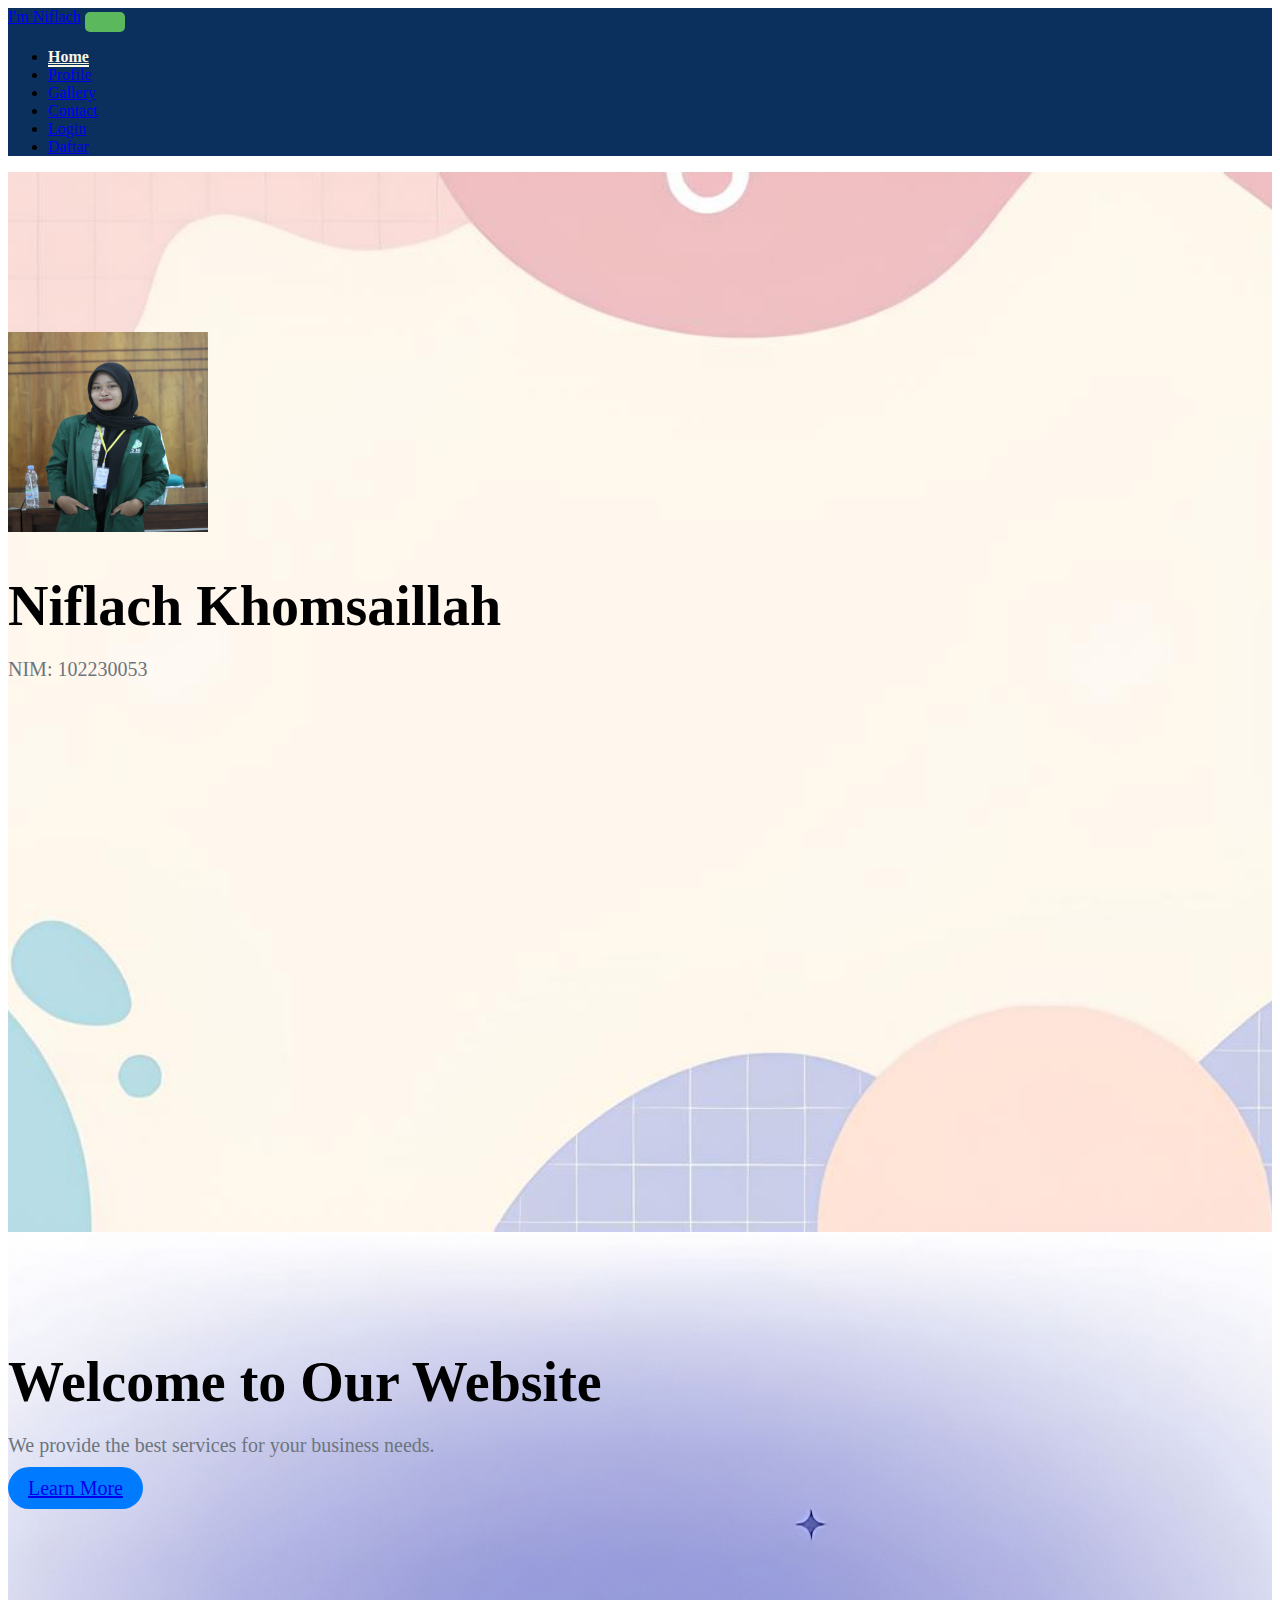
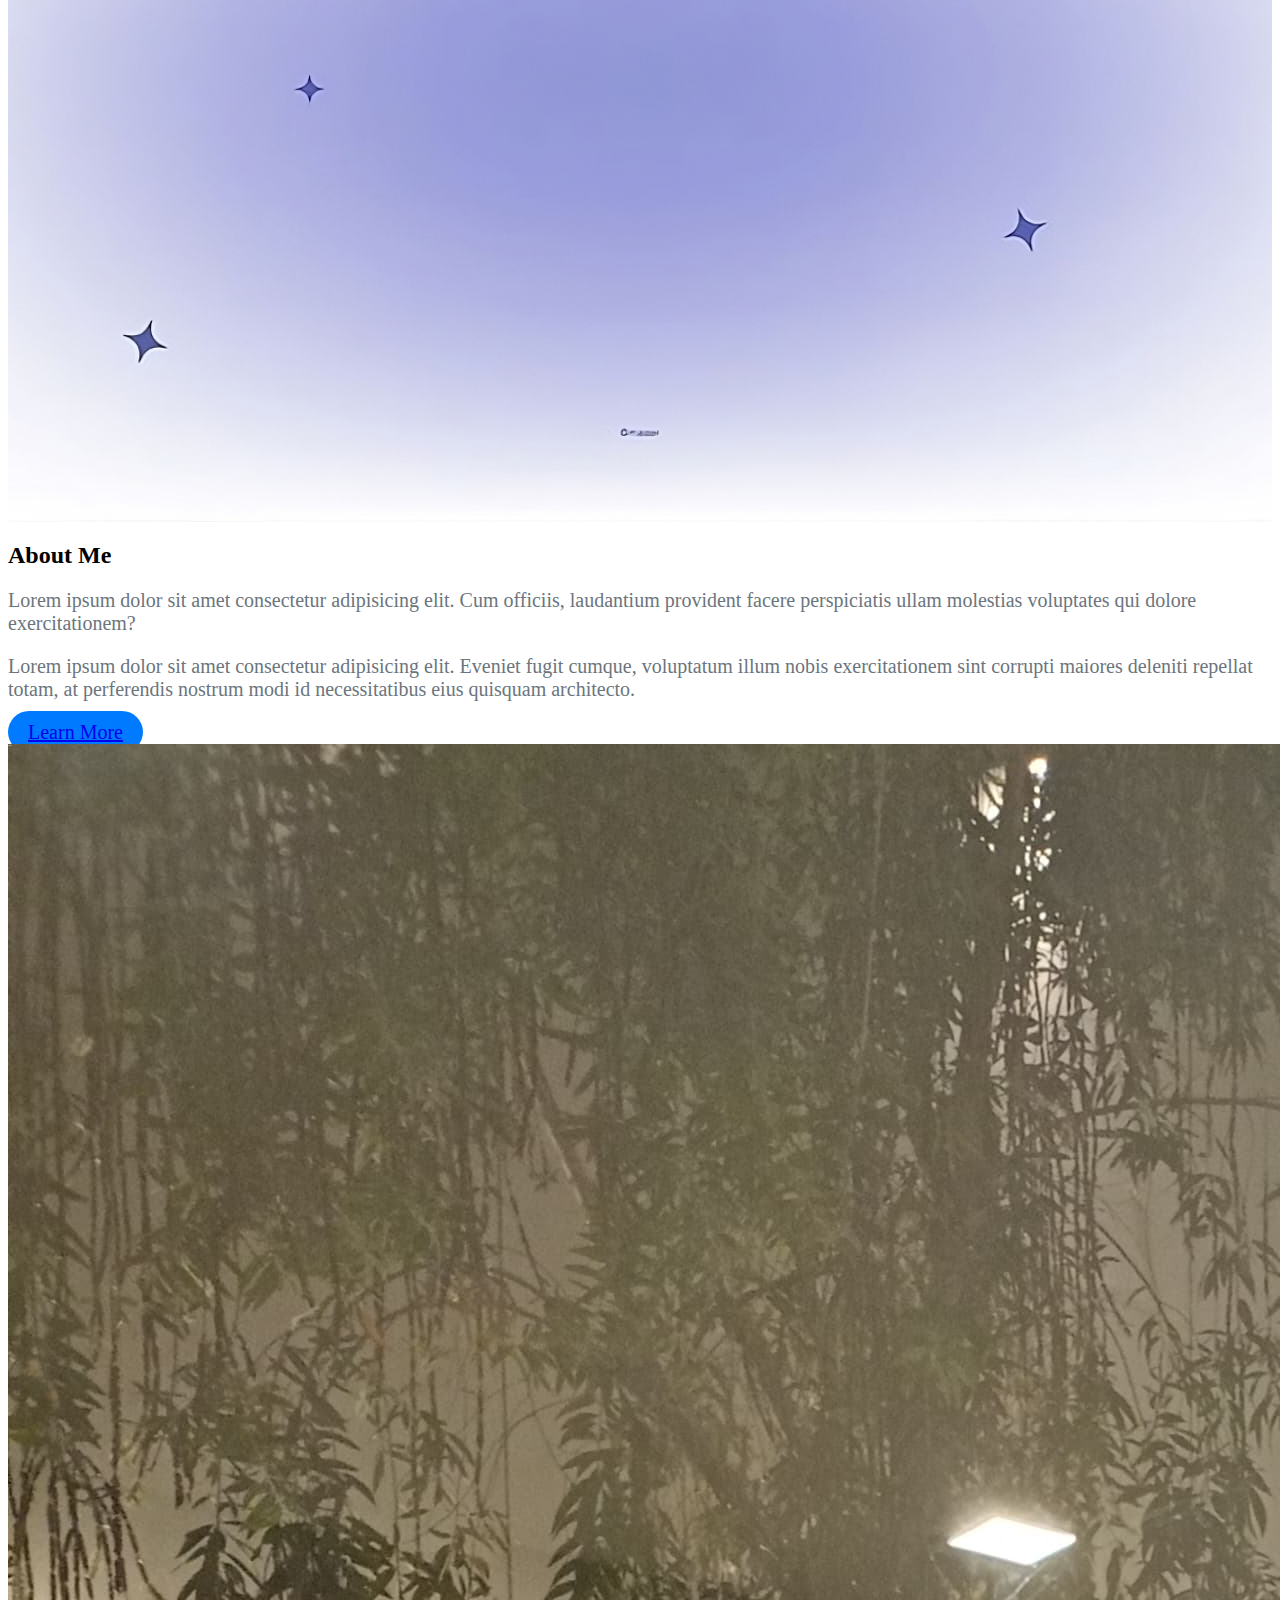
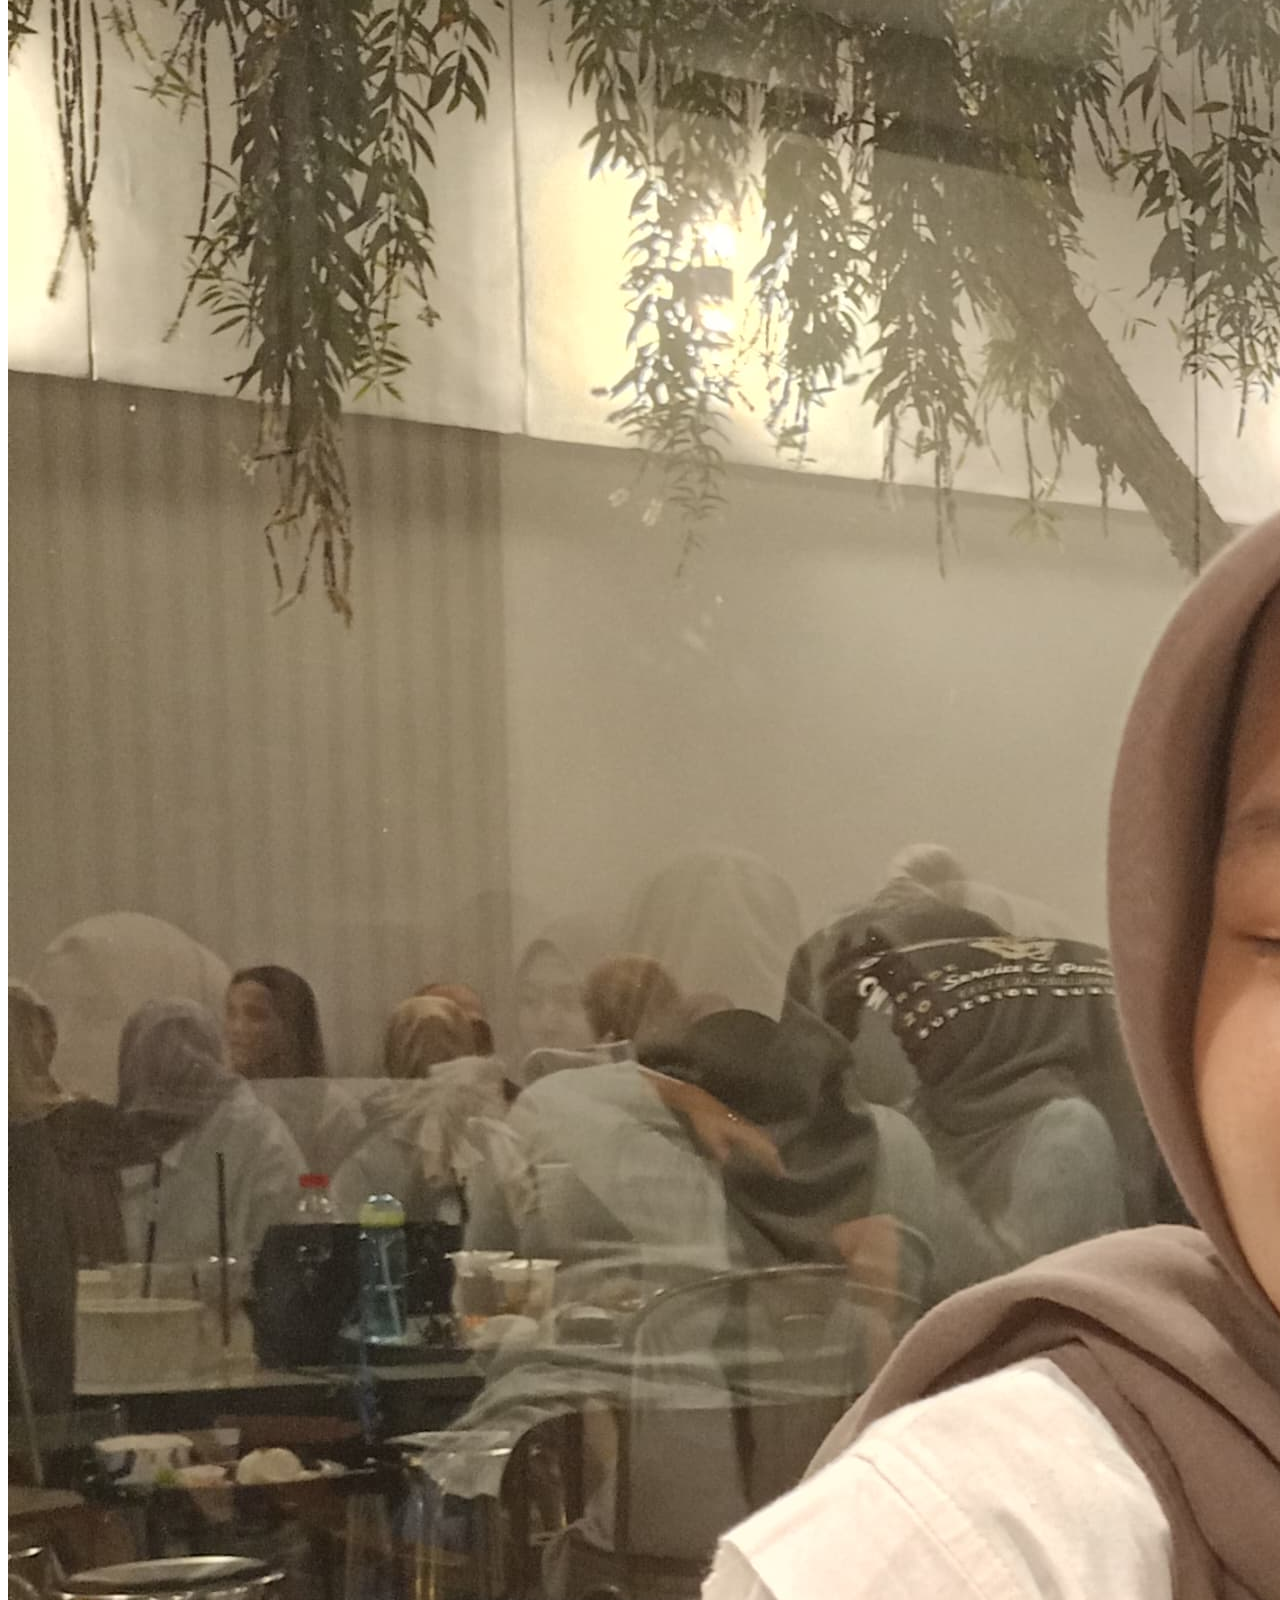
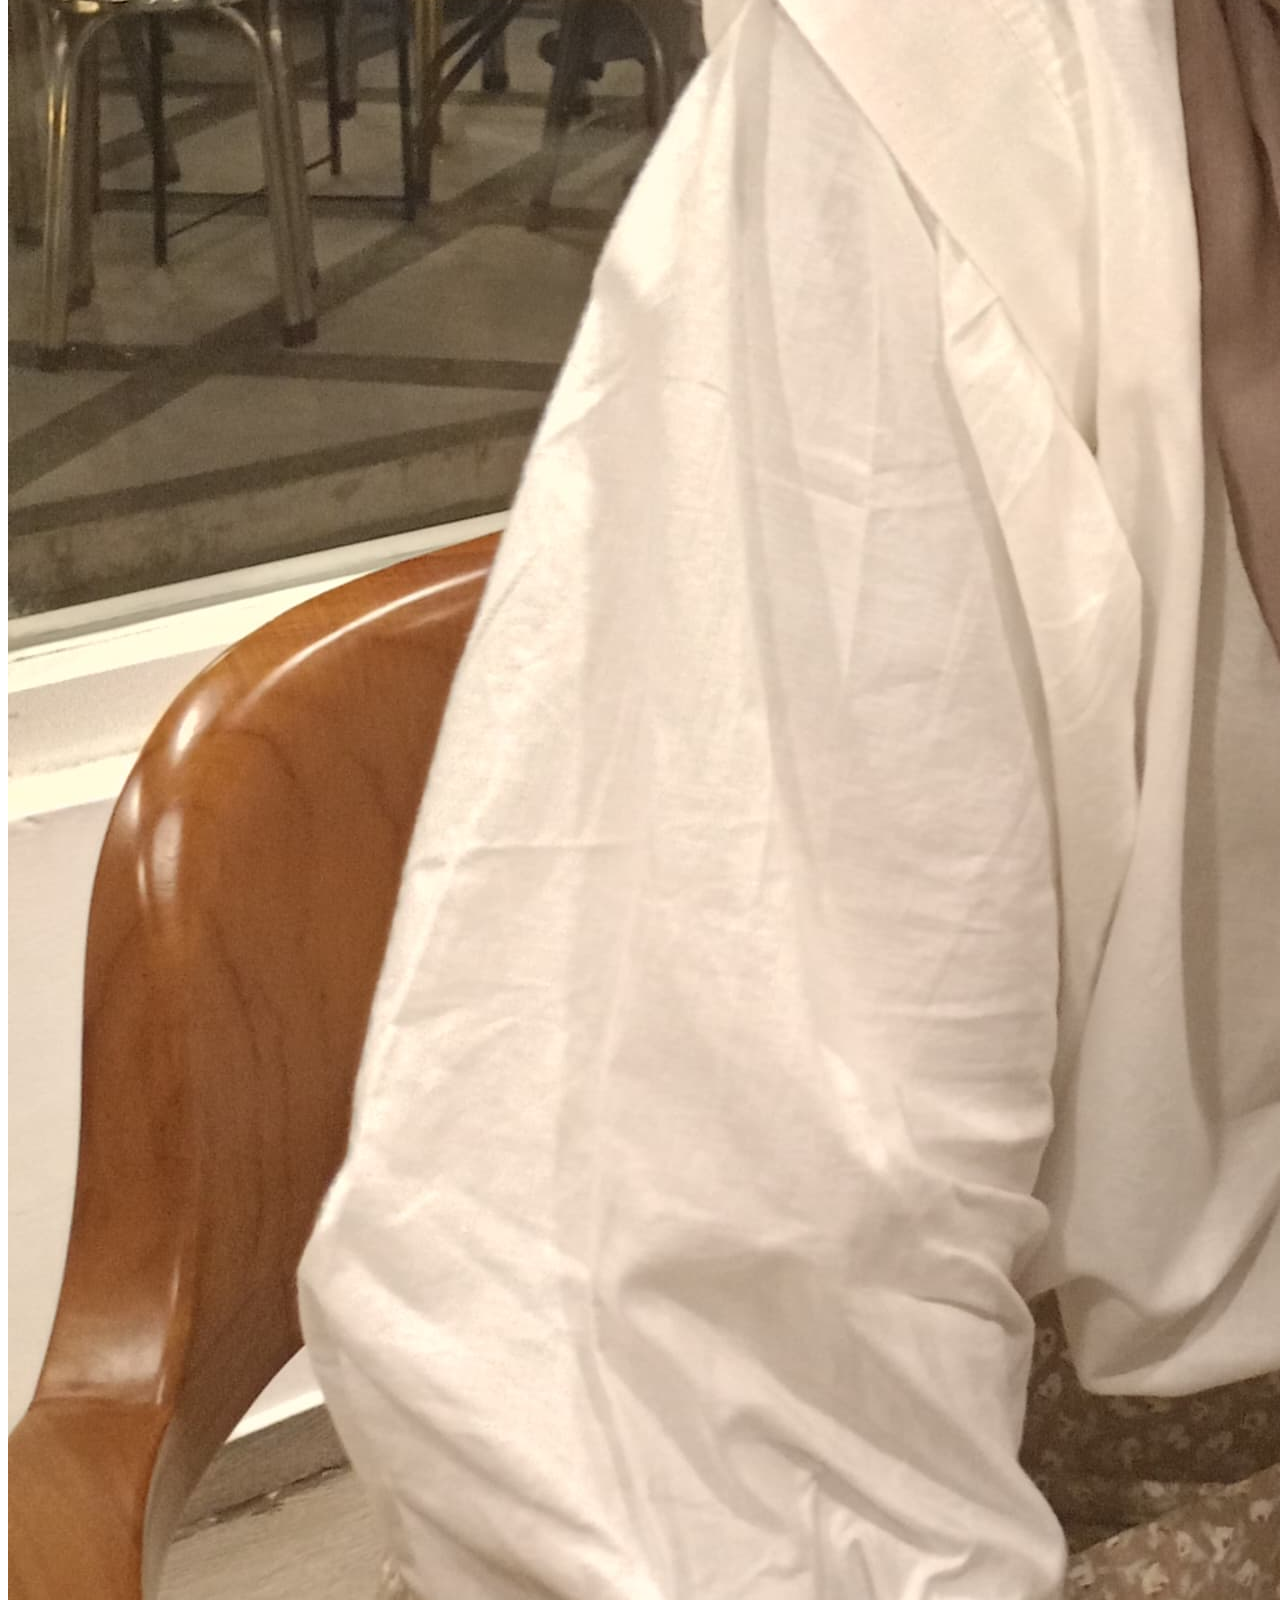
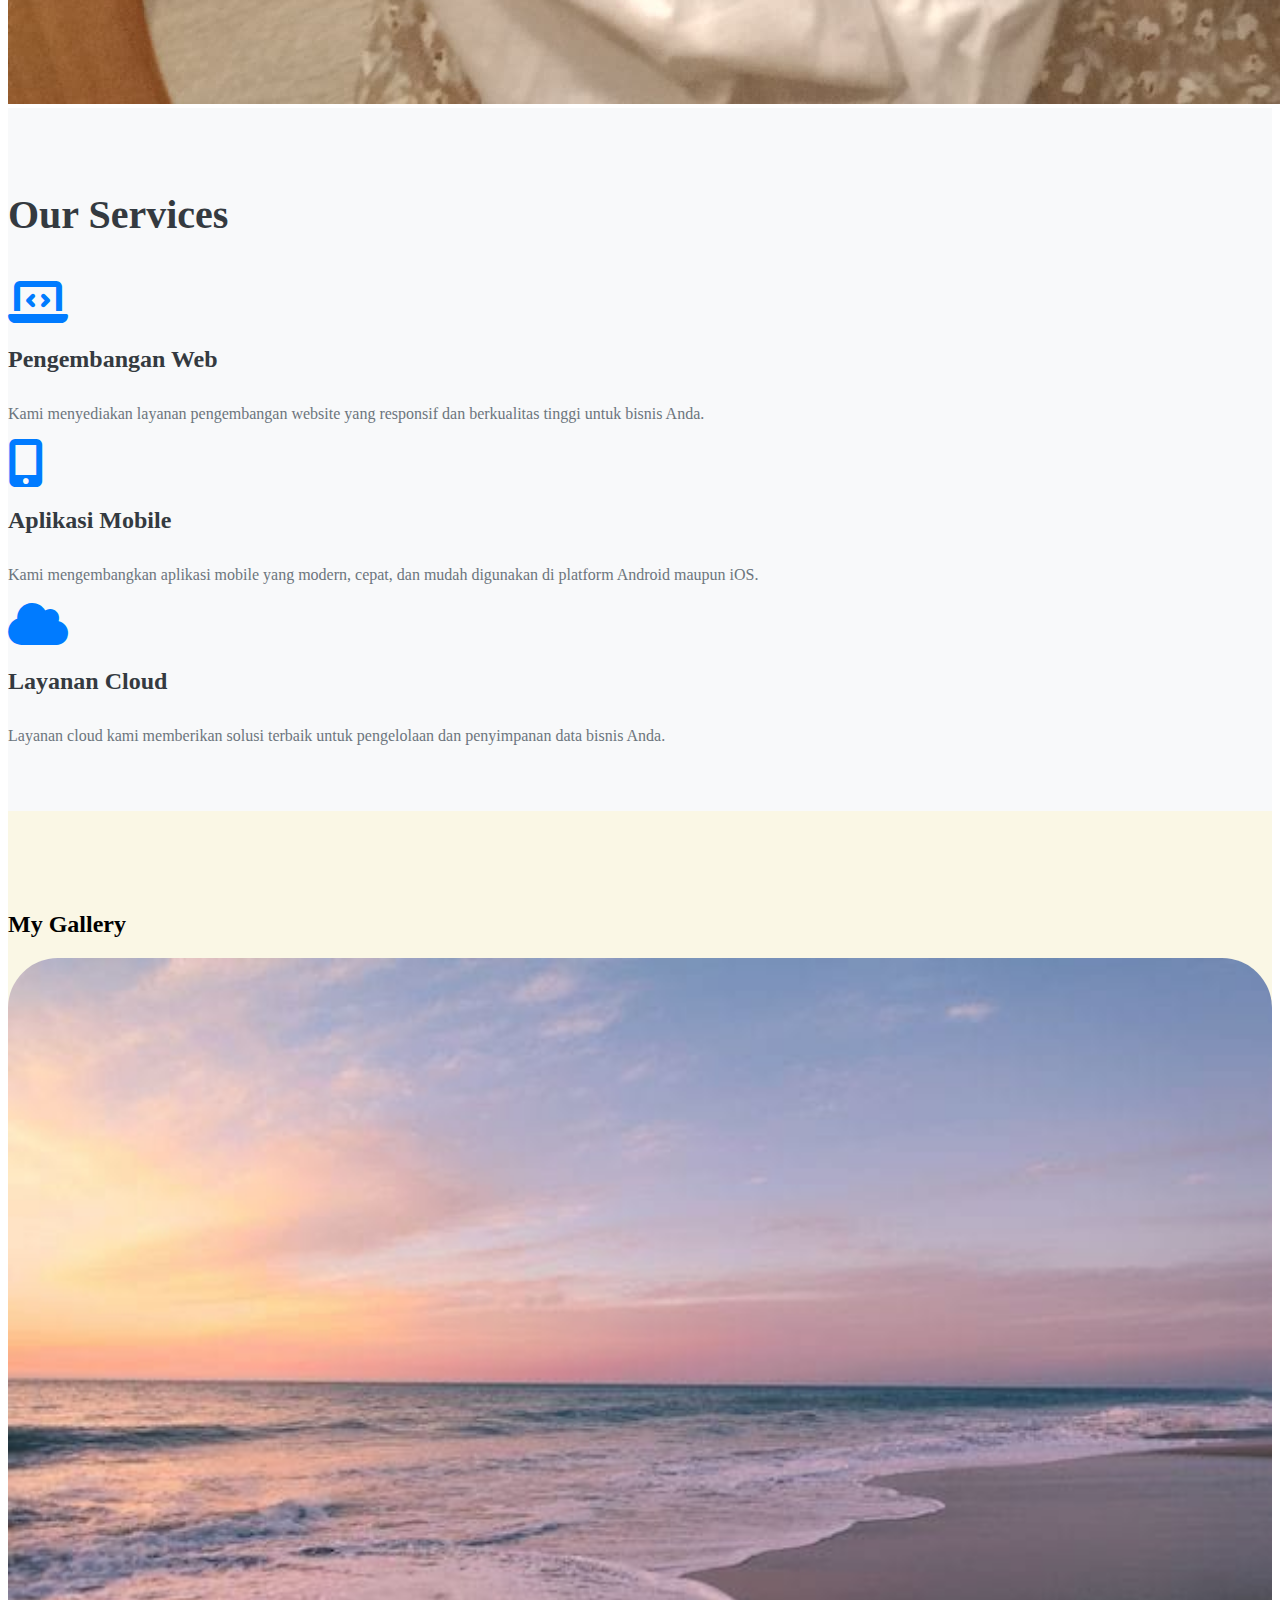
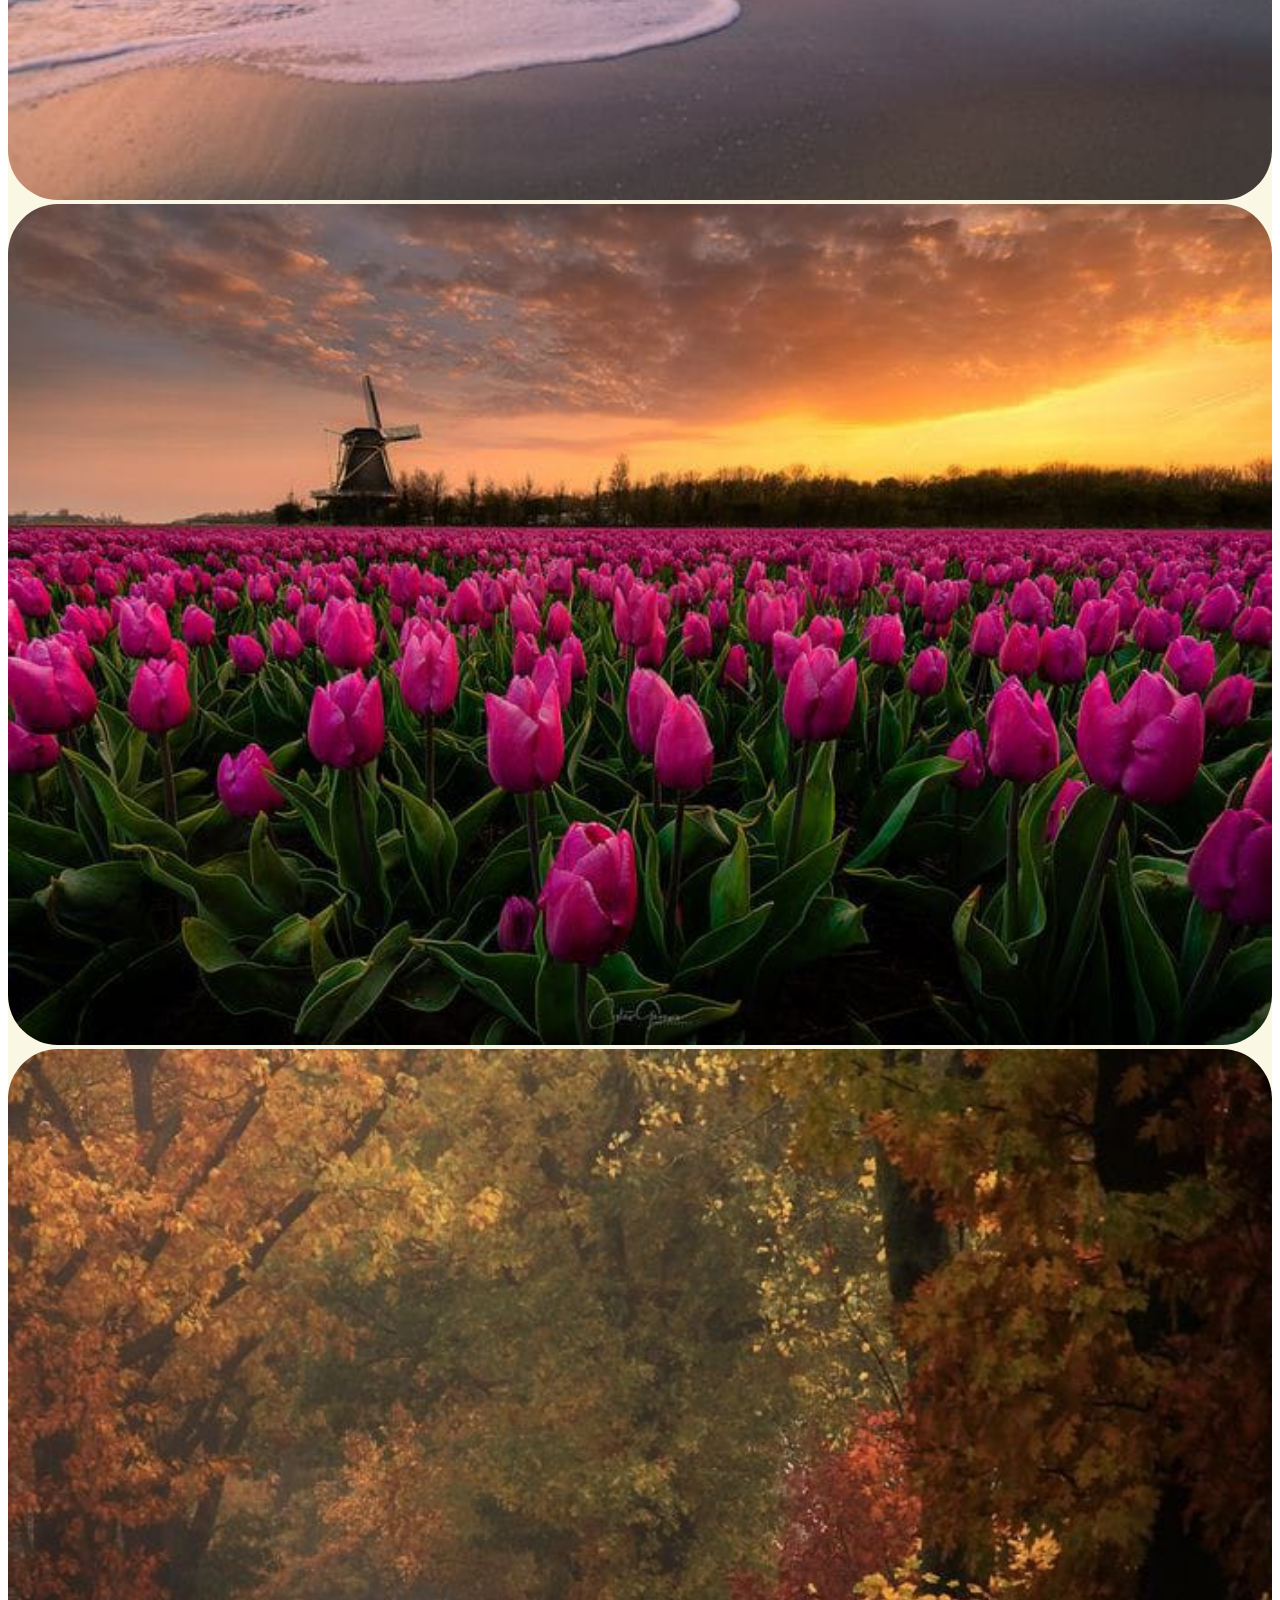
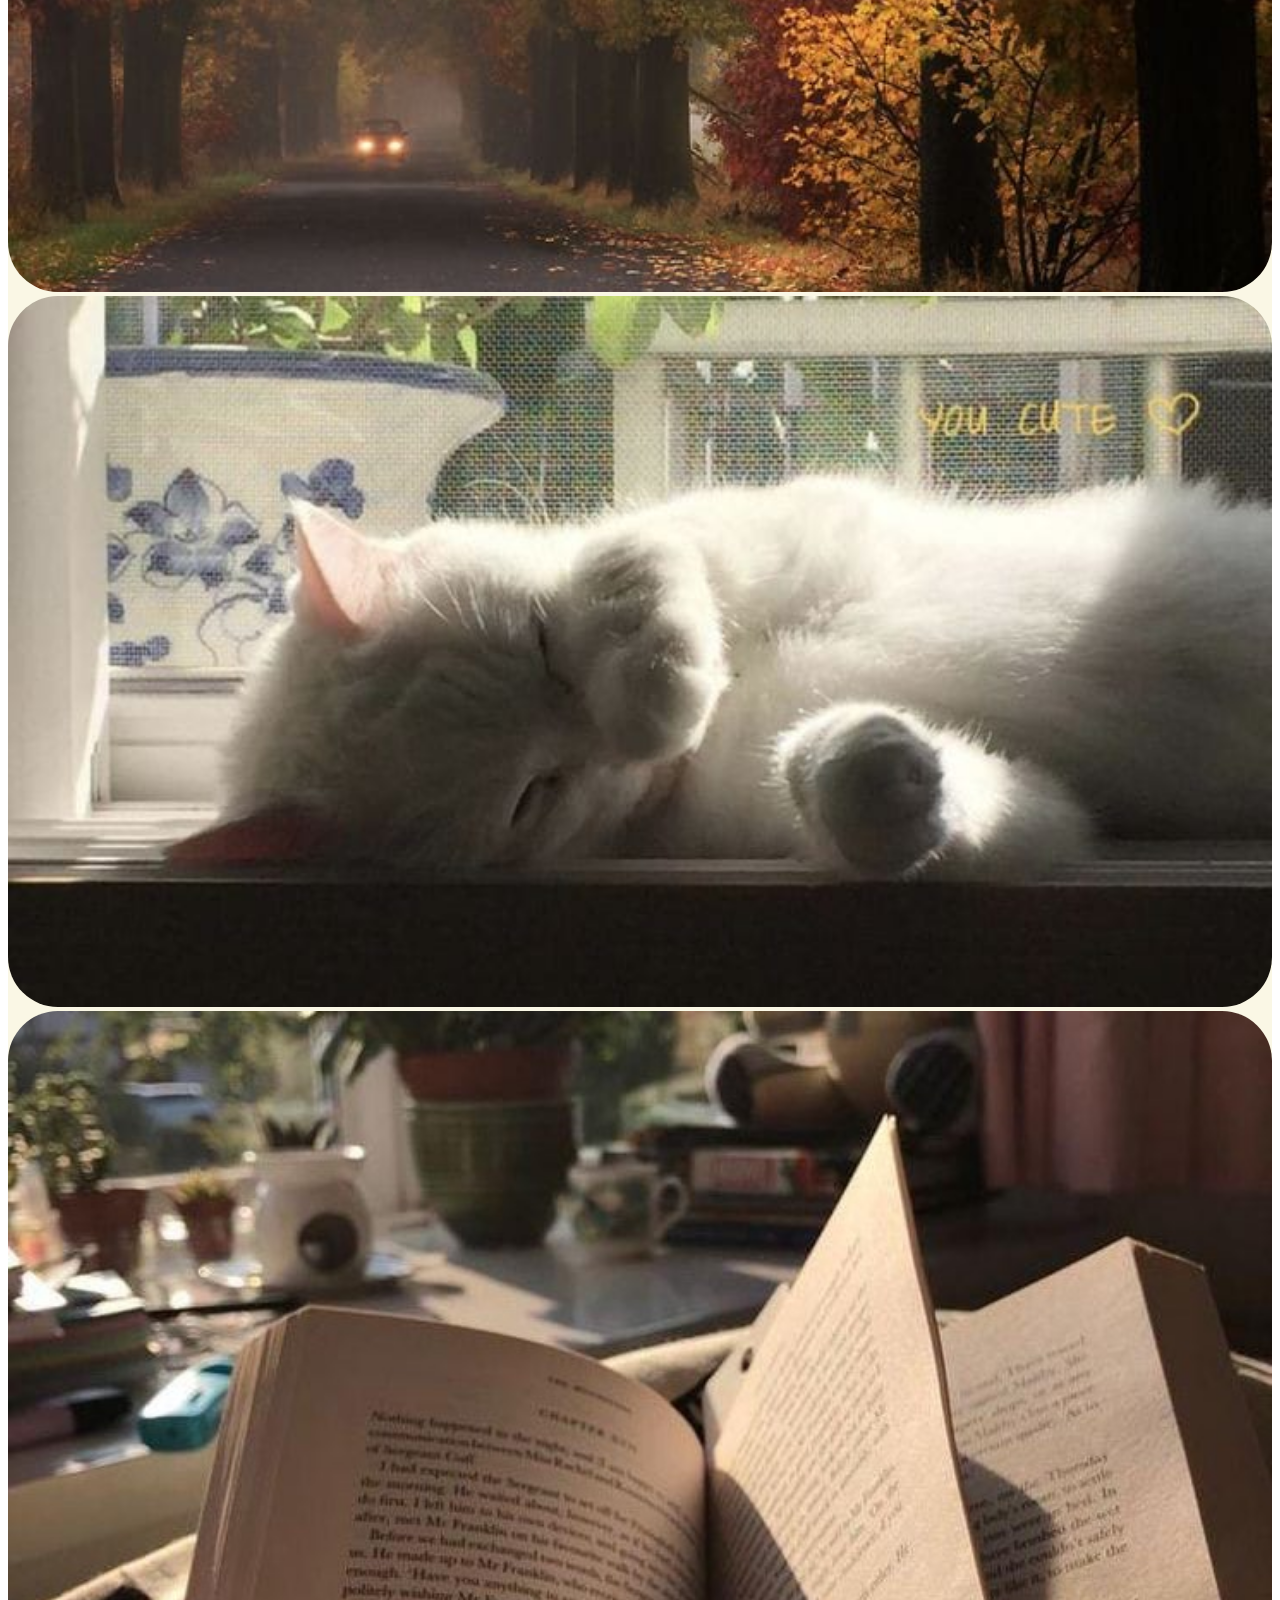
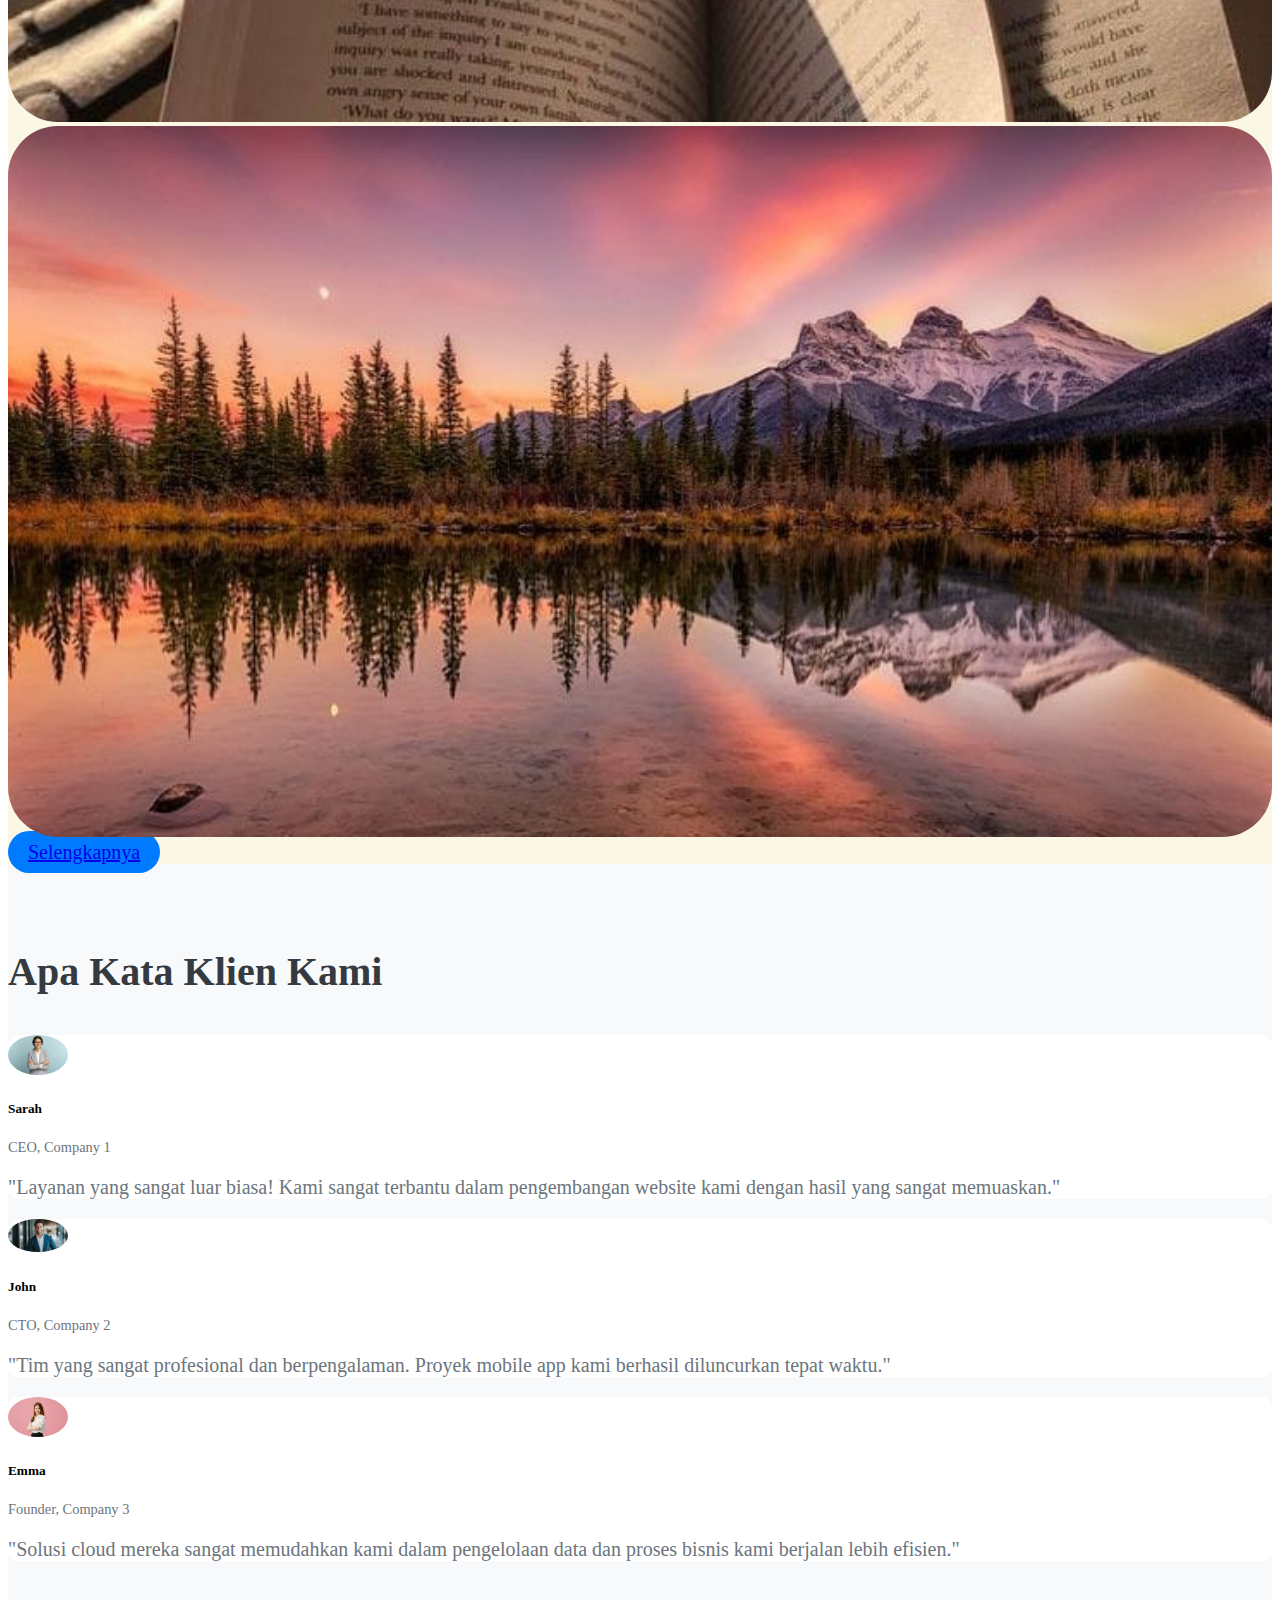
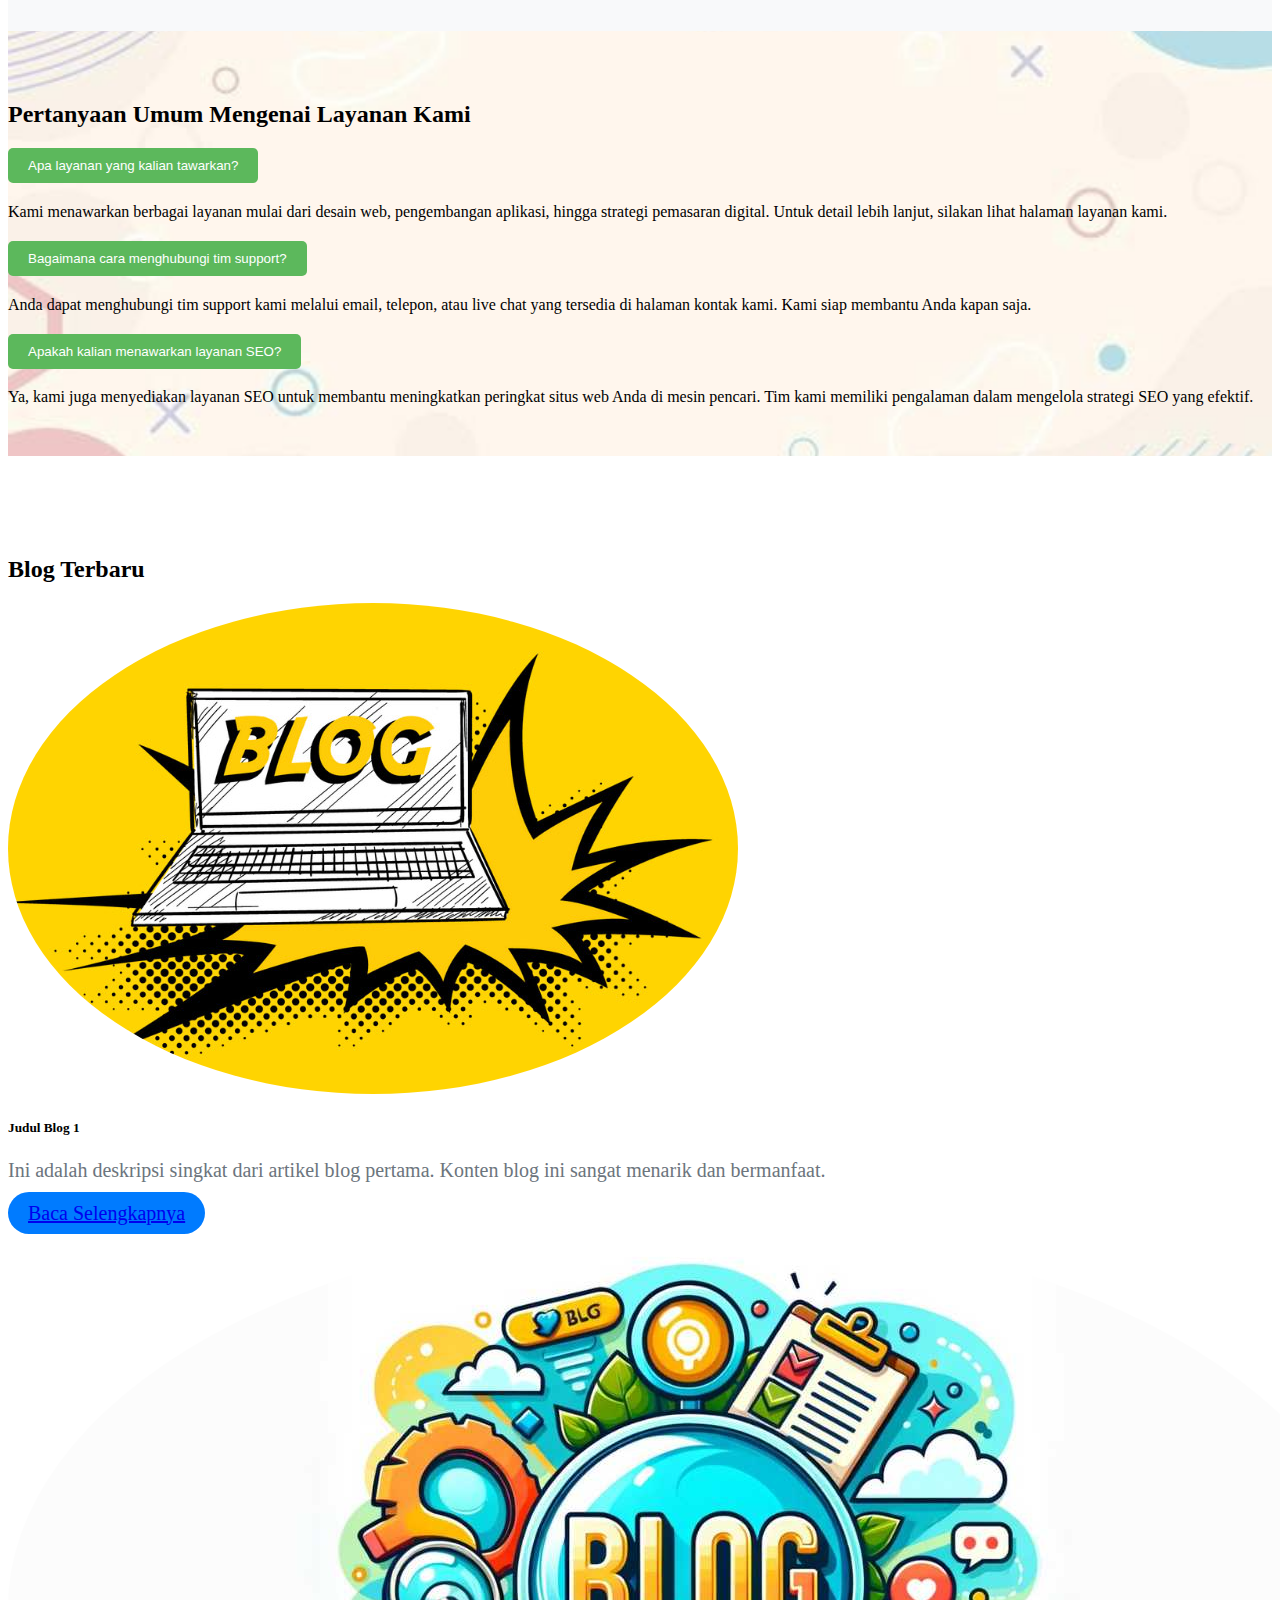
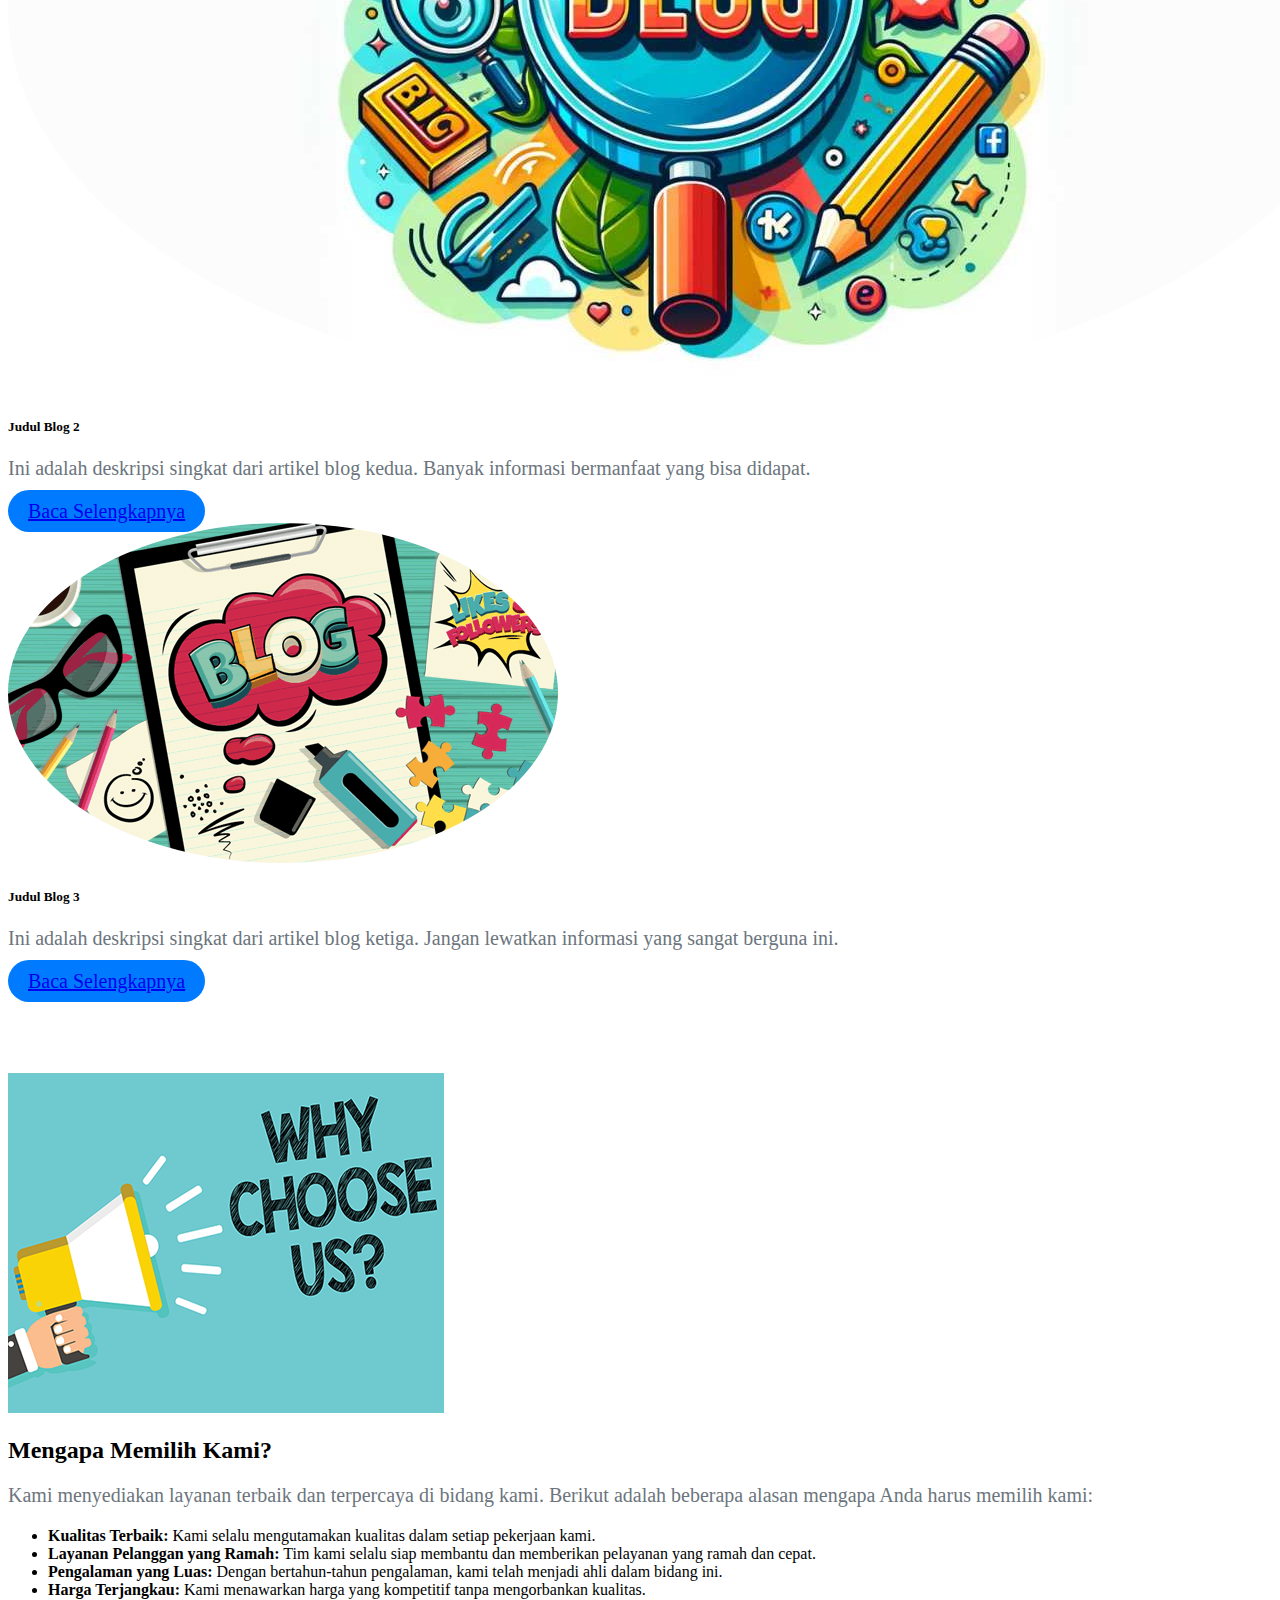
<file: index.html>
<!doctype html>
<html lang="en">
  <head>
    <meta charset="utf-8">
    <meta name="viewport" content="width=device-width, initial-scale=1">
   
    <!-- Bootstrap CSS -->
    <link href="https://cdn.jsdelivr.net/npm/bootstrap@5.0.2/dist/css/bootstrap.min.css" rel="stylesheet" integrity="sha384-EVSTQN3/azprG1Anm3QDgpJLIm9Nao0Yz1ztcQTwFspd3yD65VohhpuuCOmLASjC" crossorigin="anonymous">
   
    <!-- My CSS -->
     <link rel="stylesheet" href="style.css" />
     <link rel="stylesheet" type="text/css" href="https://cdnjs.cloudflare.com/ajax/libs/font-awesome/6.5.2/css/all.min.css"> 
    <title>My Profile | Niflach Khomsaillah</title>
  </head>
  <body>
    <!-- Navbar -->
    <nav class="navbar navbar-expand-lg navbar-dark shadow-sm fixed-top">
      <div class="container">
        <a class="navbar-brand" href="#">I'm Niflach</a>
        <button class="navbar-toggler" type="button" data-bs-toggle="collapse" data-bs-target="#navbarNav" aria-controls="navbarNav" aria-expanded="false" aria-label="Toggle navigation">
          <span class="navbar-toggler-icon"></span>
        </button>
        <div class="collapse navbar-collapse" id="navbarNav">
          <ul class="navbar-nav ms-auto">
            <li class="nav-item">
              <a class="nav-link active" href="index.html">Home</a>
            </li>
            <li class="nav-item">
              <a class="nav-link" href="profile.html">Profile</a>
            </li>
            <li class="nav-item">
              <a class="nav-link" href="gallery.html">Gallery</a>
            </li>
            <li class="nav-item">
              <a class="nav-link" href="contact.html">Contact</a>
            </li>
            <li class="nav-item">
              <a class="nav-link" href="login.html">Login</a>
            </li>
            <li class="nav-item">
              <a class="nav-link" href="daftar.html">Daftar</a>
            </li>
          </ul>
        </div>
      </div>
    </nav>
    <!-- Navbar end -->

    <!-- Bagian 1 -->
    <section class="jumbotron text-center">
        <img src="img/galery-1.png" alt="Niflach Khomsaillah" width="200" 
        class="rounded-circle img-thumbnail"/>
        <h1 class="display-4">Niflach Khomsaillah</h1>
        <p class="lead">NIM: 102230053</p>
    </section>

    <!-- Bagian 2 -->
    <section id="hero-section" class="d-flex justify-content-center align-items-center">
      <div class="container text-center">
          <h1 class="display-4 text-black">Welcome to Our Website</h1>
          <p class="lead text-black">We provide the best services for your business needs.</p>
          <a href="#services" class="btn btn-primary btn-lg">Learn More</a>
      </div>
    </section>
  
    <!-- Bagian 3 -->
    <div class="container my-5">
        <div class="row text-center">
            <div class="col-md-6 mb-3">
                <h2>About Me</h2>
                <p>
                    Lorem ipsum dolor sit amet consectetur adipisicing elit. Cum officiis, laudantium provident facere perspiciatis ullam molestias voluptates qui dolore exercitationem?
                </p>
                <p>
                    Lorem ipsum dolor sit amet consectetur adipisicing elit. Eveniet fugit cumque, voluptatum illum nobis exercitationem sint corrupti maiores deleniti repellat totam, at perferendis nostrum modi id necessitatibus eius quisquam architecto.
                </p>
                <a href="profile.html" class="btn btn-primary">Learn More</a>
            </div>
            <div class="col-md-6">
                <img src="img/galery-2.jpeg" class="img-fluid small rounded w-50 h-auto" alt="Tentang Kami">
            </div>
        </div>
    </div>

    <!-- Bagian 4 -->
    <section id="services" class="py-5">
    <div class="container text-center">
        <h2 class="mb-5">Our Services</h2>
        <div class="row">
            <div class="col-md-4">
                <div class="icon mb-3">
                    <i class="fas fa-laptop-code fa-3x"></i>
                </div>
                <h4>Pengembangan Web</h4>
                <p>Kami menyediakan layanan pengembangan website yang responsif dan berkualitas tinggi untuk bisnis Anda.</p>
            </div>
            <div class="col-md-4">
                <div class="icon mb-3">
                    <i class="fas fa-mobile-alt fa-3x"></i>
                </div>
                <h4>Aplikasi Mobile</h4>
                <p>Kami mengembangkan aplikasi mobile yang modern, cepat, dan mudah digunakan di platform Android maupun iOS.</p>
            </div>
            <div class="col-md-4">
                <div class="icon mb-3">
                    <i class="fas fa-cloud fa-3x"></i>
                </div>
                <h4>Layanan Cloud</h4>
                <p>Layanan cloud kami memberikan solusi terbaik untuk pengelolaan dan penyimpanan data bisnis Anda.</p>
            </div>
        </div>
    </div>
    </section>

    <!-- Bagian 5 -->
    <section id="gallery">
    <div class="container">
    <div class="row text-center mb-3">
        <div class="col">
        <h2>My Gallery</h2>
        </div>
    </div>
    <div class="row justify-content-center">
        <div class="col-md-4 mb-3">
        <div class="gallery-item">
        <img src="img/gallery/1.jpeg" class="img" alt="galery-1">
        </div>
        </div>
        <div class="col-md-4 mb-3">
        <div class="gallery-item">
        <img src="img/gallery/2.jpeg" class="img" alt="galery-2">
        </div>
        </div>
        <div class="col-md-4 mb-3">
        <div class="gallery-item">
        <img src="img/gallery/3.jpeg" class="img" alt="galery-3">
        </div>
        </div>
        <div class="col-md-4 mb-3">
        <div class="gallery-item">
        <img src="img/gallery/4.jpeg" class="img" alt="galery-4">
        </div>
        </div>
        <div class="col-md-4 mb-3">
        <div class="gallery-item">
        <img src="img/gallery/5.jpeg" class="img" alt="galery-5">
        </div>
        </div>
        <div class="col-md-4 mb-3">
        <div class="gallery-item">
        <img src="img/gallery/6.jpeg" class="img" alt="galery-6">
        </div>
        </div>
        <div class="text-center mt-4">
        <a href="gallery.html" class="btn btn-primary btn-lg mb-3">Selengkapnya</a>
        </div>
    </div>
    </div>
    </section>

    <!-- Bagian 6 -->
    <section id="testimonials" class="py-5">
    <div class="container">
        <h2 class="text-center mb-5">Apa Kata Klien Kami</h2>
        <div class="row">
            <div class="col-md-4">
                <div class="card p-4 shadow-sm">
                    <div class="d-flex align-items-center">
                        <img src="img/testi-1.jpg" alt="Klien 1" class="rounded-circle me-3" width="60">
                        <div>
                            <h5 class="mb-0">Sarah</h5>
                            <p class="text-muted">CEO, Company 1</p>
                        </div>
                    </div>
                    <p class="mt-3">"Layanan yang sangat luar biasa! Kami sangat terbantu dalam pengembangan website kami dengan hasil yang sangat memuaskan."</p>
                </div>
            </div>
            <div class="col-md-4">
                <div class="card p-4 shadow-sm">
                    <div class="d-flex align-items-center">
                        <img src="img/testi-2.webp" alt="Klien 2" class="rounded-circle me-3" width="60">
                        <div>
                            <h5 class="mb-0">John</h5>
                            <p class="text-muted">CTO, Company 2</p>
                        </div>
                    </div>
                    <p class="mt-3">"Tim yang sangat profesional dan berpengalaman. Proyek mobile app kami berhasil diluncurkan tepat waktu."</p>
                </div>
            </div>
            <div class="col-md-4">
                <div class="card p-4 shadow-sm">
                    <div class="d-flex align-items-center">
                        <img src="img/testi-3.webp" alt="Klien 3" class="rounded-circle me-3" width="60">
                        <div>
                            <h5 class="mb-0">Emma</h5>
                            <p class="text-muted">Founder, Company 3</p>
                        </div>
                    </div>
                    <p class="mt-3">"Solusi cloud mereka sangat memudahkan kami dalam pengelolaan data dan proses bisnis kami berjalan lebih efisien."</p>
                </div>
            </div>
        </div>
    </div>
    </section>

    <!-- Bagian 7 -->
    <section id="faq" class="py-5">
    <div class="container">
        <h2 class="text-center mb-5">Pertanyaan Umum Mengenai Layanan Kami</h2>
        <div class="accordion" id="faqAccordion">
            <div class="accordion-item">
                <h2 class="accordion-header" id="headingOne">
                    <button class="accordion-button" type="button" data-bs-toggle="collapse" data-bs-target="#collapseOne" aria-expanded="true" aria-controls="collapseOne">
                        Apa layanan yang kalian tawarkan?
                    </button>
                </h2>
                <div id="collapseOne" class="accordion-collapse collapse show" aria-labelledby="headingOne" data-bs-parent="#faqAccordion">
                    <div class="accordion-body">
                        Kami menawarkan berbagai layanan mulai dari desain web, pengembangan aplikasi, hingga strategi pemasaran digital. Untuk detail lebih lanjut, silakan lihat halaman layanan kami.
                    </div>
                </div>
            </div>
            <div class="accordion-item">
                <h2 class="accordion-header" id="headingTwo">
                    <button class="accordion-button collapsed" type="button" data-bs-toggle="collapse" data-bs-target="#collapseTwo" aria-expanded="false" aria-controls="collapseTwo">
                        Bagaimana cara menghubungi tim support?
                    </button>
                </h2>
                <div id="collapseTwo" class="accordion-collapse collapse" aria-labelledby="headingTwo" data-bs-parent="#faqAccordion">
                    <div class="accordion-body">
                        Anda dapat menghubungi tim support kami melalui email, telepon, atau live chat yang tersedia di halaman kontak kami. Kami siap membantu Anda kapan saja.
                    </div>
                </div>
            </div>
            <div class="accordion-item">
                <h2 class="accordion-header" id="headingThree">
                    <button class="accordion-button collapsed" type="button" data-bs-toggle="collapse" data-bs-target="#collapseThree" aria-expanded="false" aria-controls="collapseThree">
                        Apakah kalian menawarkan layanan SEO?
                    </button>
                </h2>
                <div id="collapseThree" class="accordion-collapse collapse" aria-labelledby="headingThree" data-bs-parent="#faqAccordion">
                    <div class="accordion-body">
                        Ya, kami juga menyediakan layanan SEO untuk membantu meningkatkan peringkat situs web Anda di mesin pencari. Tim kami memiliki pengalaman dalam mengelola strategi SEO yang efektif.
                    </div>
                </div>
            </div>
        </div>
    </div>
    </section>

    <!-- Bagian 8 -->
    <section id="blog" class="py-5 bg-light">
    <div class="container">
        <h2 class="text-center mb-5">Blog Terbaru</h2>
        <div class="row g-4">
            <!-- Artikel 1 -->
            <div class="col-md-4">
                <div class="card h-100">
                    <img src="img/blog-1.jpg" class="card-img-top" alt="Blog 1">
                    <div class="card-body">
                        <h5 class="card-title">Judul Blog 1</h5>
                        <p class="card-text">Ini adalah deskripsi singkat dari artikel blog pertama. Konten blog ini sangat menarik dan bermanfaat.</p>
                        <a href="#" class="btn btn-primary">Baca Selengkapnya</a>
                    </div>
                </div>
            </div>
            <!-- Artikel 2 -->
            <div class="col-md-4">
                <div class="card h-100">
                    <img src="img/blog-2.jpg" class="card-img-top" alt="Blog 2">
                    <div class="card-body">
                        <h5 class="card-title">Judul Blog 2</h5>
                        <p class="card-text">Ini adalah deskripsi singkat dari artikel blog kedua. Banyak informasi bermanfaat yang bisa didapat.</p>
                        <a href="#" class="btn btn-primary">Baca Selengkapnya</a>
                    </div>
                </div>
            </div>
            <!-- Artikel 3 -->
            <div class="col-md-4">
                <div class="card h-100">
                    <img src="img/blog-3.png" class="card-img-top" alt="Blog 3">
                    <div class="card-body">
                        <h5 class="card-title">Judul Blog 3</h5>
                        <p class="card-text">Ini adalah deskripsi singkat dari artikel blog ketiga. Jangan lewatkan informasi yang sangat berguna ini.</p>
                        <a href="#" class="btn btn-primary">Baca Selengkapnya</a>
                    </div>
                </div>
            </div>
        </div>
    </div>
    </section>

    <!-- Bagian 9 -->
    <section id="why-choose-us" class="py-5">
    <div class="container">
        <div class="row align-items-center">
            <!-- Kolom Gambar -->
            <div class="col-md-6">
                <img src="img/choose-us.png" class="img-fluid rounded" alt="Why Choose Us">
            </div>
            <!-- Kolom Tulisan -->
            <div class="col-md-6">
                <h2>Mengapa Memilih Kami?</h2>
                <p>Kami menyediakan layanan terbaik dan terpercaya di bidang kami. Berikut adalah beberapa alasan mengapa Anda harus memilih kami:</p>
                <ul>
                    <li><strong>Kualitas Terbaik:</strong> Kami selalu mengutamakan kualitas dalam setiap pekerjaan kami.</li>
                    <li><strong>Layanan Pelanggan yang Ramah:</strong> Tim kami selalu siap membantu dan memberikan pelayanan yang ramah dan cepat.</li>
                    <li><strong>Pengalaman yang Luas:</strong> Dengan bertahun-tahun pengalaman, kami telah menjadi ahli dalam bidang ini.</li>
                    <li><strong>Harga Terjangkau:</strong> Kami menawarkan harga yang kompetitif tanpa mengorbankan kualitas.</li>
                </ul>
                <a href="#" class="btn btn-primary mt-3">Pelajari Lebih Lanjut</a>
            </div>
        </div>
    </div>
    </section>

    <!-- Bagian 10 -->
    <section id="contact" class="py-5 bg-light">
    <div class="container">
        <h2 class="text-center mb-5">Hubungi Kami</h2>
        <div class="row">
            <!-- Formulir Kontak -->
            <div class="col-md-6">
                <form>
                    <div class="mb-3">
                        <label for="name" class="form-label">Nama</label>
                        <input type="text" class="form-control" id="name" placeholder="Masukkan nama Anda">
                    </div>
                    <div class="mb-3">
                        <label for="email" class="form-label">Email</label>
                        <input type="email" class="form-control" id="email" placeholder="Masukkan email Anda">
                    </div>
                    <div class="mb-3">
                        <label for="message" class="form-label">Pesan</label>
                        <textarea class="form-control" id="message" rows="4" placeholder="Masukkan pesan Anda"></textarea>
                    </div>
                    <button type="submit" class="btn btn-primary">Kirim Pesan</button>
                </form>
            </div>

            <!-- Informasi Kontak -->
            <div class="col-md-6">
                <div class="contact-info">
                    <h5>Alamat Kami</h5>
                    <p>Jl. Jlamprang Krapyak Kidul Gg.5</p>
                    
                    <h5>Email</h5>
                    <p>niflachkhomsaillah@gmail.com</p>
                    
                    <h5>Telepon</h5>
                    <p>+62 899 8356 209</p>
                    
                    <h5>Media Sosial</h5>
                    <p>
                        <a href="https://facebook.com/Niflach Khomsaillah"><i class="fab fa-facebook-square"></i> Facebook</a><br>
                        <a href="https://x.com/mayiailuee"><i class="fab fa-twitter-square"></i> Twitter</a><br>
                        <a href="https://instagram.com/nflch_fxy"><i class="fab fa-instagram-square"></i> Instagram</a>
                    </p>
                </div>
            </div>
        </div>
    </div>
    </section>

     <!-- Footer -->
      <footer>
        <div class="container">
          <p class="text-white">Copyright &copy; 2024-053-<a href="https://instagram.com/nflch_fxy" class="text-white fw-bold">Niflach Khomsaillah</a></p>
        </div>
      </footer>
     <!-- Footer end -->
    <script src="https://cdn.jsdelivr.net/npm/bootstrap@5.0.2/dist/js/bootstrap.bundle.min.js" integrity="sha384-MrcW6ZMFYlzcLA8Nl+NtUVF0sA7MsXsP1UyJoMp4YLEuNSfAP+JcXn/tWtIaxVXM" crossorigin="anonymous"></script>

  </body>
</html>
</file>
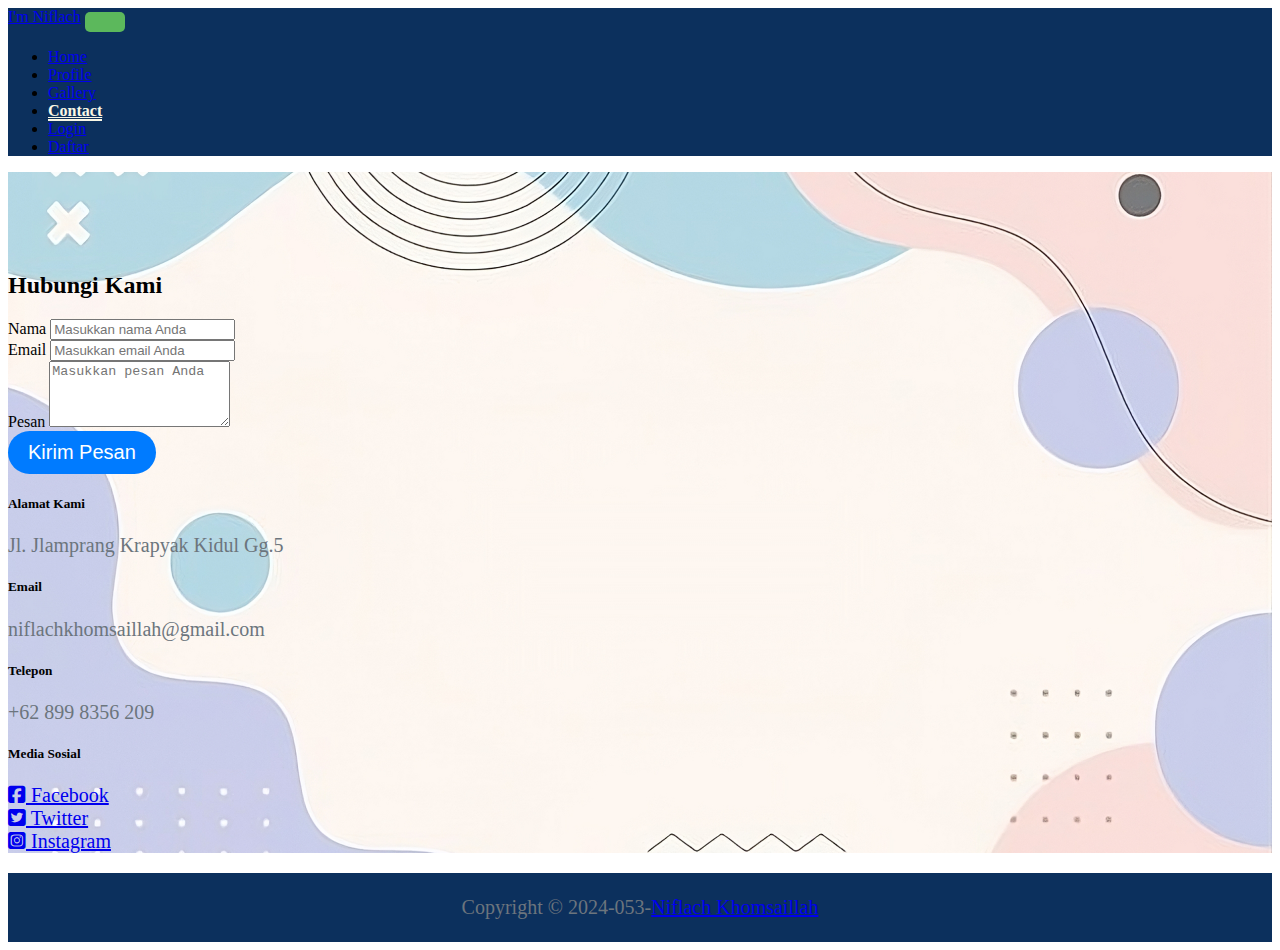
<file: contact.html>
<!doctype html>
<html lang="en">
  <head>
    <meta charset="utf-8">
    <meta name="viewport" content="width=device-width, initial-scale=1">
   
    <!-- Bootstrap CSS -->
    <link href="https://cdn.jsdelivr.net/npm/bootstrap@5.0.2/dist/css/bootstrap.min.css" rel="stylesheet" integrity="sha384-EVSTQN3/azprG1Anm3QDgpJLIm9Nao0Yz1ztcQTwFspd3yD65VohhpuuCOmLASjC" crossorigin="anonymous">
  
    <!-- My CSS -->
     <link rel="stylesheet" href="style.css" />
     <link rel="stylesheet" type="text/css" href="https://cdnjs.cloudflare.com/ajax/libs/font-awesome/6.5.2/css/all.min.css"> 
    <title>My Profile | Niflach Khomsaillah</title>
  </head>
  <body>
    <!-- Navbar -->
    <nav class="navbar navbar-expand-lg navbar-dark shadow-sm fixed-top">
        <div class="container">
          <a class="navbar-brand" href="#">I'm Niflach</a>
          <button class="navbar-toggler" type="button" data-bs-toggle="collapse" data-bs-target="#navbarNav" aria-controls="navbarNav" aria-expanded="false" aria-label="Toggle navigation">
            <span class="navbar-toggler-icon"></span>
          </button>
          <div class="collapse navbar-collapse" id="navbarNav">
            <ul class="navbar-nav ms-auto">
              <li class="nav-item">
                <a class="nav-link" href="index.html">Home</a>
              </li>
              <li class="nav-item">
                <a class="nav-link" href="profile.html">Profile</a>
              </li>
              <li class="nav-item">
                <a class="nav-link" href="gallery.html">Gallery</a>
              </li>
              <li class="nav-item">
                <a class="nav-link active" href="contact.html">Contact</a>
              </li>
              <li class="nav-item">
                <a class="nav-link" href="login.html">Login</a>
              </li>
              <li class="nav-item">
                <a class="nav-link" href="daftar.html">Daftar</a>
              </li>
            </ul>
          </div>
        </div>
    </nav>
    <!-- Navbar end -->

    <!-- Contact -->
    <section id="contact" class="py-5 bg-light">
      <div class="container">
          <h2 class="text-center mb-5 mt-3">Hubungi Kami</h2>
          <div class="row">
              <!-- Formulir Kontak -->
              <div class="col-md-6">
                  <form>
                      <div class="mb-3">
                          <label for="name" class="form-label">Nama</label>
                          <input type="text" class="form-control" id="name" placeholder="Masukkan nama Anda">
                      </div>
                      <div class="mb-3">
                          <label for="email" class="form-label">Email</label>
                          <input type="email" class="form-control" id="email" placeholder="Masukkan email Anda">
                      </div>
                      <div class="mb-3">
                          <label for="message" class="form-label">Pesan</label>
                          <textarea class="form-control" id="message" rows="4" placeholder="Masukkan pesan Anda"></textarea>
                      </div>
                      <button type="submit" class="btn btn-primary">Kirim Pesan</button>
                  </form>
              </div>
    
              <!-- Informasi Kontak -->
              <div class="col-md-6">
                  <div class="contact-info">
                      <h5>Alamat Kami</h5>
                      <p>Jl. Jlamprang Krapyak Kidul Gg.5</p>
                      
                      <h5>Email</h5>
                      <p>niflachkhomsaillah@gmail.com</p>
                      
                      <h5>Telepon</h5>
                      <p>+62 899 8356 209</p>
                      
                      <h5>Media Sosial</h5>
                      <p>
                          <a href="https://facebook.com/Niflach Khomsaillah"><i class="fab fa-facebook-square"></i> Facebook</a><br>
                          <a href="https://x.com/mayiailuee"><i class="fab fa-twitter-square"></i> Twitter</a><br>
                          <a href="https://instagram.com/nflch_fxy"><i class="fab fa-instagram-square"></i> Instagram</a>
                      </p>
                  </div>
              </div>
          </div>
      </div>
    </section>
    <!-- Contact end -->

    <!-- Footer -->
    <footer>
      <div class="container">
        <p class="text-white">Copyright &copy; 2024-053-<a href="https://instagram.com/nflch_fxy" class="text-white fw-bold">Niflach Khomsaillah</a></p>
      </div>
    </footer>
   <!-- Footer end -->
      <script src="https://cdn.jsdelivr.net/npm/bootstrap@5.0.2/dist/js/bootstrap.bundle.min.js" integrity="sha384-MrcW6ZMFYlzcLA8Nl+NtUVF0sA7MsXsP1UyJoMp4YLEuNSfAP+JcXn/tWtIaxVXM" crossorigin="anonymous"></script>
  
    </body>
</html>
</file>
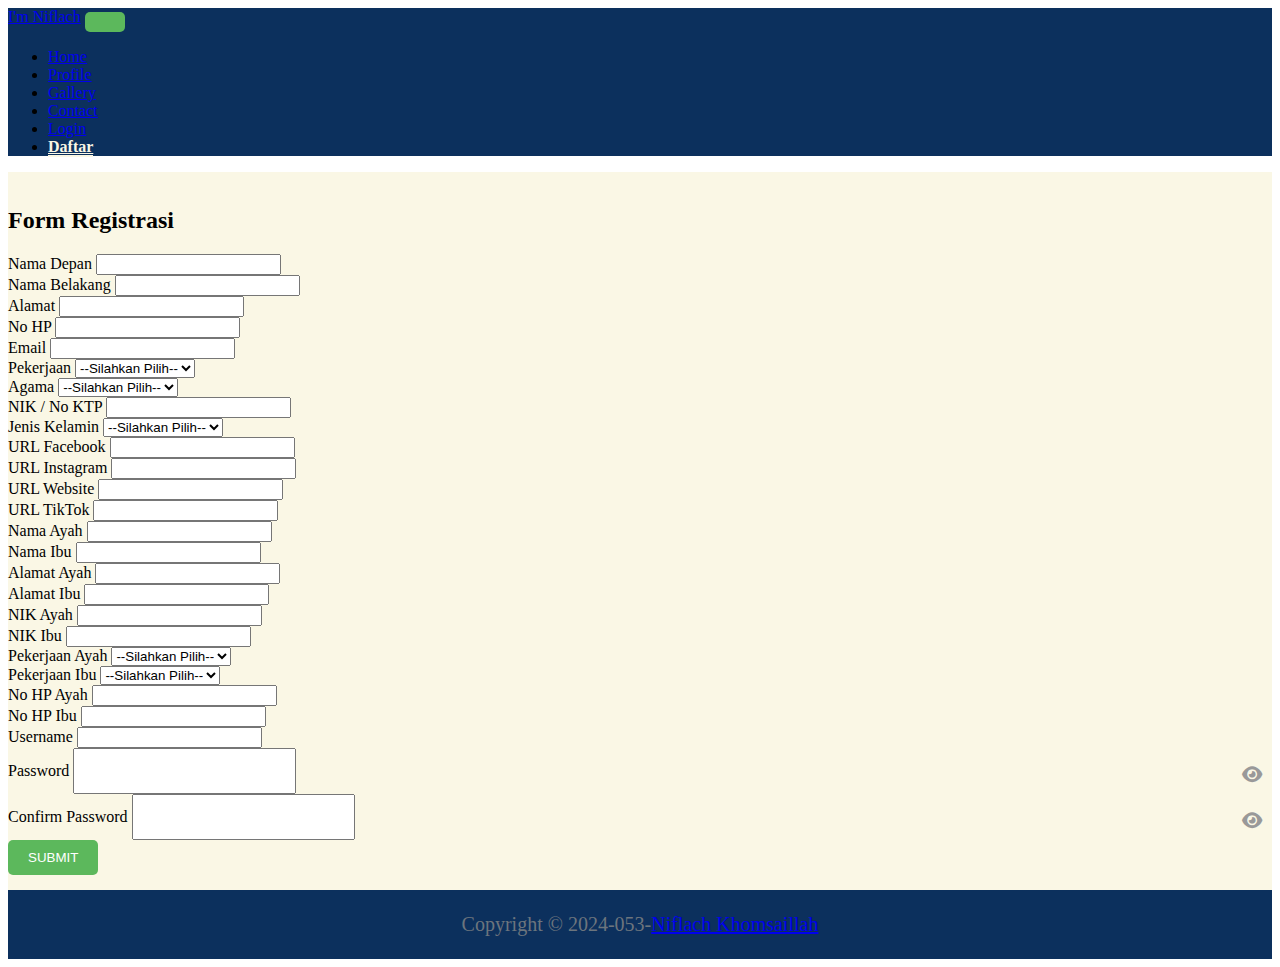
<file: daftar.html>
<!doctype html>
<html lang="en">
  <head>
    <meta charset="utf-8">
    <meta name="viewport" content="width=device-width, initial-scale=1">
   
    <!-- Bootstrap CSS -->
    <link href="https://cdn.jsdelivr.net/npm/bootstrap@5.0.2/dist/css/bootstrap.min.css" rel="stylesheet" integrity="sha384-EVSTQN3/azprG1Anm3QDgpJLIm9Nao0Yz1ztcQTwFspd3yD65VohhpuuCOmLASjC" crossorigin="anonymous">
   
    <!-- My CSS -->
     <link rel="stylesheet" href="style.css" />
     <link rel="stylesheet" type="text/css" href="https://cdnjs.cloudflare.com/ajax/libs/font-awesome/6.5.2/css/all.min.css"> 
    <title>My Profile | Niflach Khomsaillah</title>
  </head>
  <body>
    <!-- Navbar -->
    <nav class="navbar navbar-expand-lg navbar-dark shadow-sm fixed-top">
        <div class="container">
          <a class="navbar-brand" href="#">I'm Niflach</a>
          <button class="navbar-toggler" type="button" data-bs-toggle="collapse" data-bs-target="#navbarNav" aria-controls="navbarNav" aria-expanded="false" aria-label="Toggle navigation">
            <span class="navbar-toggler-icon"></span>
          </button>
          <div class="collapse navbar-collapse" id="navbarNav">
            <ul class="navbar-nav ms-auto">
              <li class="nav-item">
                <a class="nav-link" href="index.html">Home</a>
              </li>
              <li class="nav-item">
                <a class="nav-link" href="profile.html">Profile</a>
              </li>
              <li class="nav-item">
                <a class="nav-link" href="gallery.html">Gallery</a>
              </li>
              <li class="nav-item">
                <a class="nav-link" href="contact.html">Contact</a>
              </li>
              <li class="nav-item">
                <a class="nav-link" href="login.html">Login</a>
              </li>
              <li class="nav-item">
                <a class="nav-link active" href="daftar.html">Daftar</a>
              </li>
            </ul>
          </div>
        </div>
    </nav>
    <!-- Navbar end -->
 
     <!-- Daftar -->
      <section id="daftar">
          <div class="container my-5">
            <h2>Form Registrasi</h2>
            <form action="#" method="POST">
                <div class="row mb-3">
                    <div class="col-md-6">
                        <label for="nama_depan" class="form-label">Nama Depan</label>
                        <input type="text" class="form-control" id="nama_depan" name="nama_depan" required>
                    </div>
                    <div class="col-md-6">
                        <label for="nama_belakang" class="form-label">Nama Belakang</label>
                        <input type="text" class="form-control" id="nama_belakang" name="nama_belakang" required>
                    </div>
                </div>
    
                <div class="mb-3">
                    <label for="alamat" class="form-label">Alamat</label>
                    <input type="text" class="form-control" id="alamat" name="alamat" required>
                </div>
    
                <div class="row mb-3">
                    <div class="col-md-6">
                        <label for="no_hp" class="form-label">No HP</label>
                        <input type="number" class="form-control" id="no_hp" name="no_hp" required>
                    </div>
                    <div class="col-md-6">
                        <label for="email" class="form-label">Email</label>
                        <input type="email" class="form-control" id="email" name="email" required>
                    </div>
                </div>
    
                <div class="row mb-3">
                    <div class="col-md-6">
                        <label for="pekerjaan" class="form-label">Pekerjaan</label>
                        <select class="form-select" id="pekerjaan" name="pekerjaan" required>
                            <option value="">--Silahkan Pilih--</option>
                            <option value="Swasta">Swasta</option>
                            <option value="PNS">PNS</option>
                            <option value="TNI">TNI</option>
                            <option value="Polri">Polri</option>
                            <option value="Dokter">Dokter</option>
                            <option value="Programmer">Programmer</option>
                            <option value="DPR">DPR</option>
                            <option value="Guru">Guru</option>
                            <option value="Dosen">Dosen</option>
                        </select>
                    </div>
                    <div class="col-md-6">
                        <label for="agama" class="form-label">Agama</label>
                        <select class="form-select" id="agama" name="agama" required>
                            <option value="">--Silahkan Pilih--</option>
                            <option value="Islam">Islam</option>
                            <option value="Hindu">Hindu</option>
                            <option value="Budha">Budha</option>
                            <option value="dst">Lainnya</option>
                        </select>
                    </div>
                </div>
    
                <div class="row mb-3">
                    <div class="col-md-6">
                        <label for="nik" class="form-label">NIK / No KTP</label>
                        <input type="number" class="form-control" id="nik" name="nik" required>
                    </div>
                    <div class="col-md-6">
                        <label for="jenis_kelamin" class="form-label">Jenis Kelamin</label>
                        <select class="form-select" id="jenis_kelamin" name="jenis_kelamin" required>
                            <option value="">--Silahkan Pilih--</option>
                            <option value="Laki-laki">Laki-laki</option>
                            <option value="Perempuan">Perempuan</option>
                        </select>
                    </div>
                </div>
    
                <div class="row mb-3">
                    <div class="col-md-6">
                        <label for="url_facebook" class="form-label">URL Facebook</label>
                        <input type="text" class="form-control" id="url_facebook" name="url_facebook" required>
                    </div>
                    <div class="col-md-6">
                        <label for="url_instagram" class="form-label">URL Instagram</label>
                        <input type="text" class="form-control" id="url_instagram" name="url_instagram" required>
                    </div>
                </div>

                <div class="row mb-3">
                    <div class="col-md-6">
                        <label for="url_website" class="form-label">URL Website</label>
                        <input type="text" class="form-control" id="url_website" name="url_website" required>
                    </div>
                    <div class="col-md-6">
                        <label for="url_tiktok" class="form-label">URL TikTok</label>
                        <input type="text" class="form-control" id="url_tiktok" name="url_tiktok" required>
                    </div>
                </div>

                <div class="row mb-3">
                    <div class="col-md-6">
                        <label for="nama_ayah" class="form-label">Nama Ayah</label>
                        <input type="text" class="form-control" id="nama_ayah" name="nama_ayah" required>
                    </div>
                    <div class="col-md-6">
                        <label for="nama_ibu" class="form-label">Nama Ibu</label>
                        <input type="text" class="form-control" id="nama_ibu" name="nama_ibu" required>
                    </div>
                </div>

                <div class="row mb-3">
                    <div class="col-md-6">
                        <label for="alamat_ayah" class="form-label">Alamat Ayah</label>
                        <input type="text" class="form-control" id="alamat_ayah" name="alamat_ayah" required>
                    </div>
                    <div class="col-md-6">
                        <label for="alamat_ibu" class="form-label">Alamat Ibu</label>
                        <input type="text" class="form-control" id="alamat_ibu" name="alamat_ibu" required>
                    </div>
                </div>

                <div class="row mb-3">
                    <div class="col-md-6">
                        <label for="nik_ayah" class="form-label">NIK Ayah</label>
                        <input type="number" class="form-control" id="nik_ayah" name="nik_ayah" required>
                    </div>
                    <div class="col-md-6">
                        <label for="nik_ibu" class="form-label">NIK Ibu</label>
                        <input type="number" class="form-control" id="nik_ibu" name="nik_ibu" required>
                    </div>
                </div>

                <div class="row mb-3">
                  <div class="col-md-6">
                      <label for="pekerjaan_ayah" class="form-label">Pekerjaan Ayah</label>
                      <select class="form-select" id="pekerjaan_ayah" name="pekerjaan_ayah" required>
                          <option value="">--Silahkan Pilih--</option>
                          <option value="Swasta">Swasta</option>
                          <option value="PNS">PNS</option>
                          <option value="TNI">TNI</option>
                          <option value="Polri">Polri</option>
                          <option value="Dokter">Dokter</option>
                          <option value="Programmer">Programmer</option>
                          <option value="DPR">DPR</option>
                          <option value="Guru">Guru</option>
                          <option value="Dosen">Dosen</option>
                      </select>
                  </div>
                  <div class="col-md-6">
                      <label for="pekerjaan_ibu" class="form-label">Pekerjaan Ibu</label>
                      <select class="form-select" id="pekerjaan_ibu" name="pekerjaan_ibu" required>
                          <option value="">--Silahkan Pilih--</option>
                          <option value="Swasta">Swasta</option>
                          <option value="PNS">PNS</option>
                          <option value="TNI">TNI</option>
                          <option value="Polri">Polri</option>
                          <option value="Dokter">Dokter</option>
                          <option value="Programmer">Programmer</option>
                          <option value="DPR">DPR</option>
                          <option value="Guru">Guru</option>
                          <option value="Dosen">Dosen</option>
                      </select>
                  </div>                
                </div>
  
                <div class="row mb-3">
                  <div class="col-md-6">
                      <label for="no_hp_ayah" class="form-label">No HP Ayah</label>
                      <input type="number" class="form-control" id="no_hp_ayah" name="no_hp_ayah" required>
                  </div>
                  <div class="col-md-6">
                      <label for="no_hp_ibu" class="form-label">No HP Ibu</label>
                      <input type="number" class="form-control" id="no_hp_ibu" name="no_hp_ibu" required>
                  </div>
                </div>

                <div class="mb-3">
                  <label for="username" class="form-label">Username</label>
                  <input type="text" class="form-control" id="username" name="username" required>
                </div>

                <div class="mb-3 password-container">
                  <label for="password" class="form-label">Password</label>
                  <input type="password" class="form-control" id="password" name="password" required>
                  <i class="fas fa-eye toggle-password" id="togglePassword"></i>
                </div>

                <div class="mb-3 password-container">
                  <label for="confirm-password" class="form-label">Confirm Password</label>
                  <input type="password" class="form-control" id="confirm-password" name="confirm-password" required>
                  <i class="fas fa-eye toggle-password" id="toggleConfirmPassword"></i>
                </div>

                <div class="d-grid gap-2 col-6 mx-auto">
                    <button type="button" class="button">SUBMIT</button>
                </div>
            </form>
        </div>
      </section>
     <!-- Daftar end -->
     <script>
      // Fitur show/hide password untuk password pertama
      const togglePassword = document.querySelector('#togglePassword');
      const password = document.querySelector('#password');

      togglePassword.addEventListener('click', function () {
          const type = password.getAttribute('type') === 'password' ? 'text' : 'password';
          password.setAttribute('type', type);
          this.classList.toggle('fa-eye');
          this.classList.toggle('fa-eye-slash');
      });

      // Fitur show/hide password untuk konfirmasi password
      const toggleConfirmPassword = document.querySelector('#toggleConfirmPassword');
      const confirmPassword = document.querySelector('#confirm-password');

      toggleConfirmPassword.addEventListener('click', function () {
          const type = confirmPassword.getAttribute('type') === 'password' ? 'text' : 'password';
          confirmPassword.setAttribute('type', type);
          this.classList.toggle('fa-eye');
          this.classList.toggle('fa-eye-slash');
      });
    </script>

      <!-- Footer -->
      <footer>
        <div class="container">
          <p class="text-white">Copyright &copy; 2024-053-<a href="https://instagram.com/nflch_fxy" class="text-white fw-bold">Niflach Khomsaillah</a></p>
        </div>
      </footer>
     <!-- Footer end -->
     <script src="https://cdn.jsdelivr.net/npm/bootstrap@5.0.2/dist/js/bootstrap.bundle.min.js" integrity="sha384-MrcW6ZMFYlzcLA8Nl+NtUVF0sA7MsXsP1UyJoMp4YLEuNSfAP+JcXn/tWtIaxVXM" crossorigin="anonymous"></script>
    
    </body>
</html>
</file>
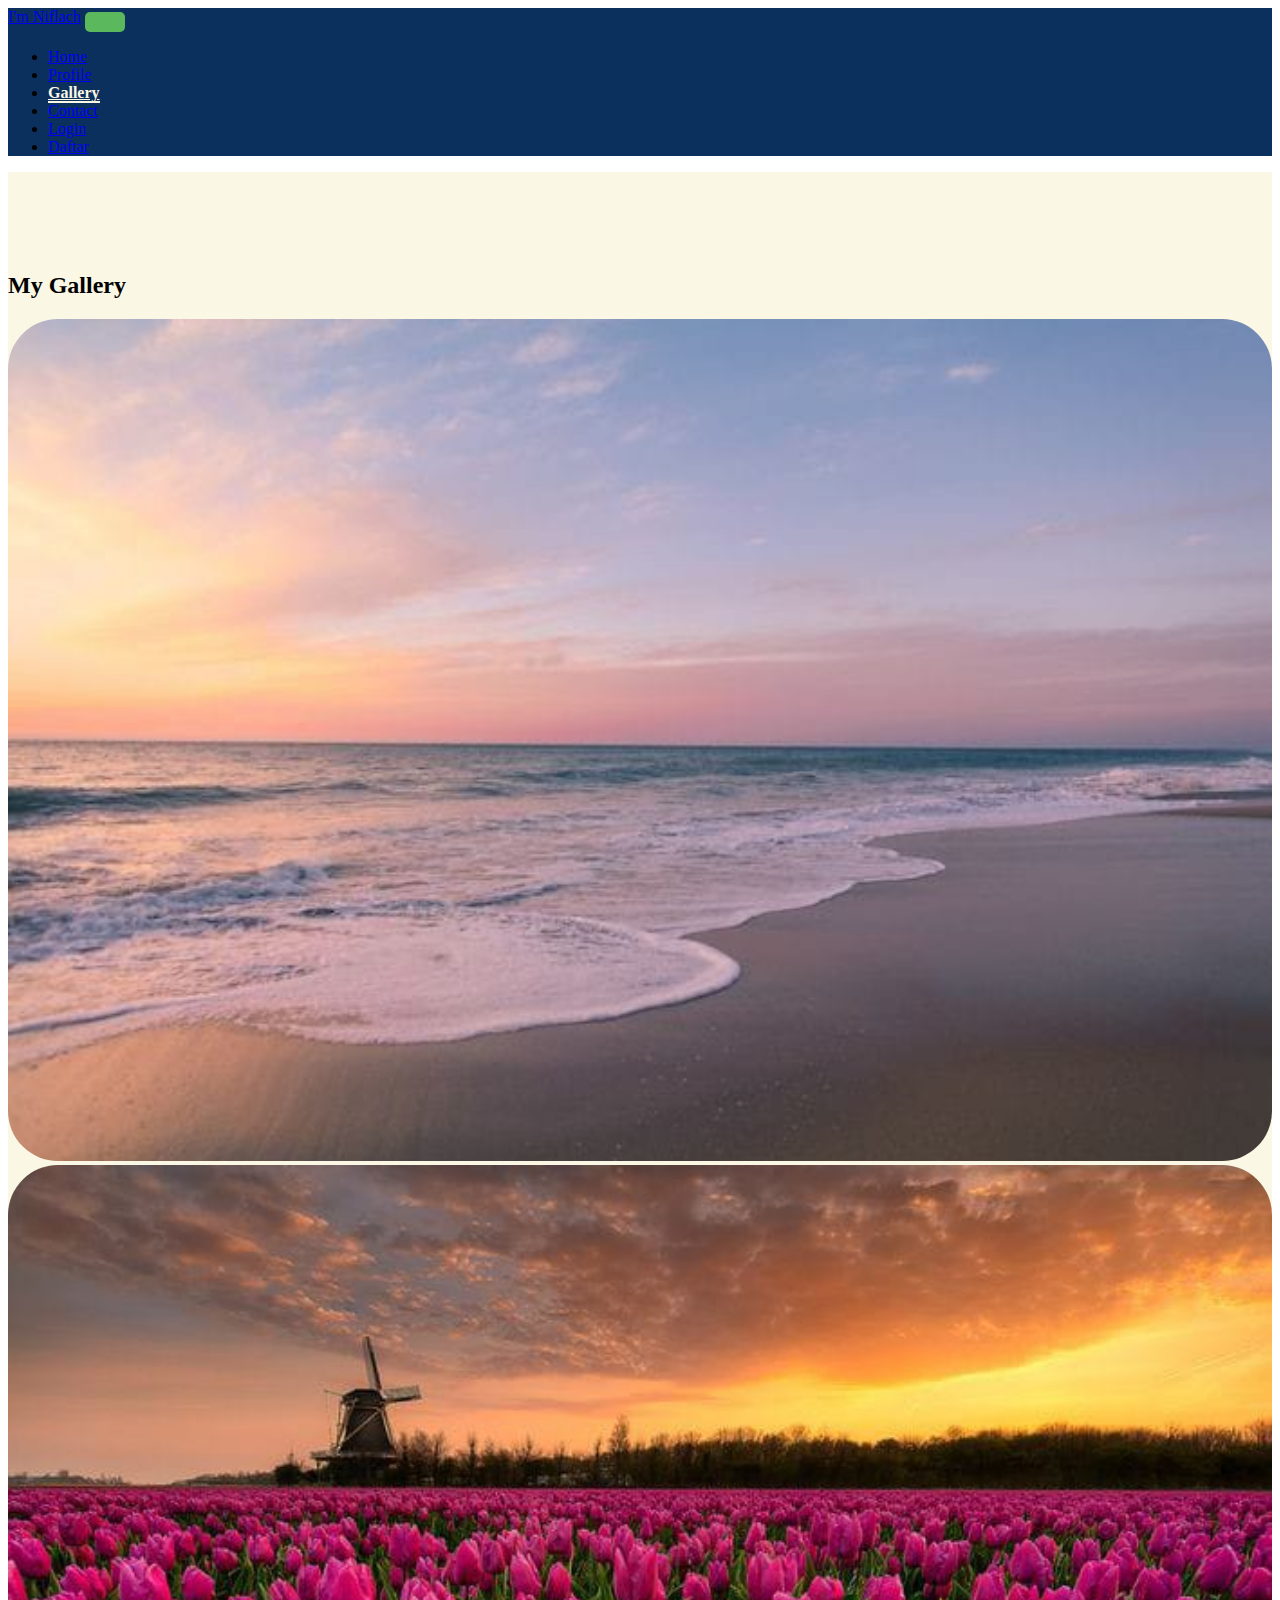
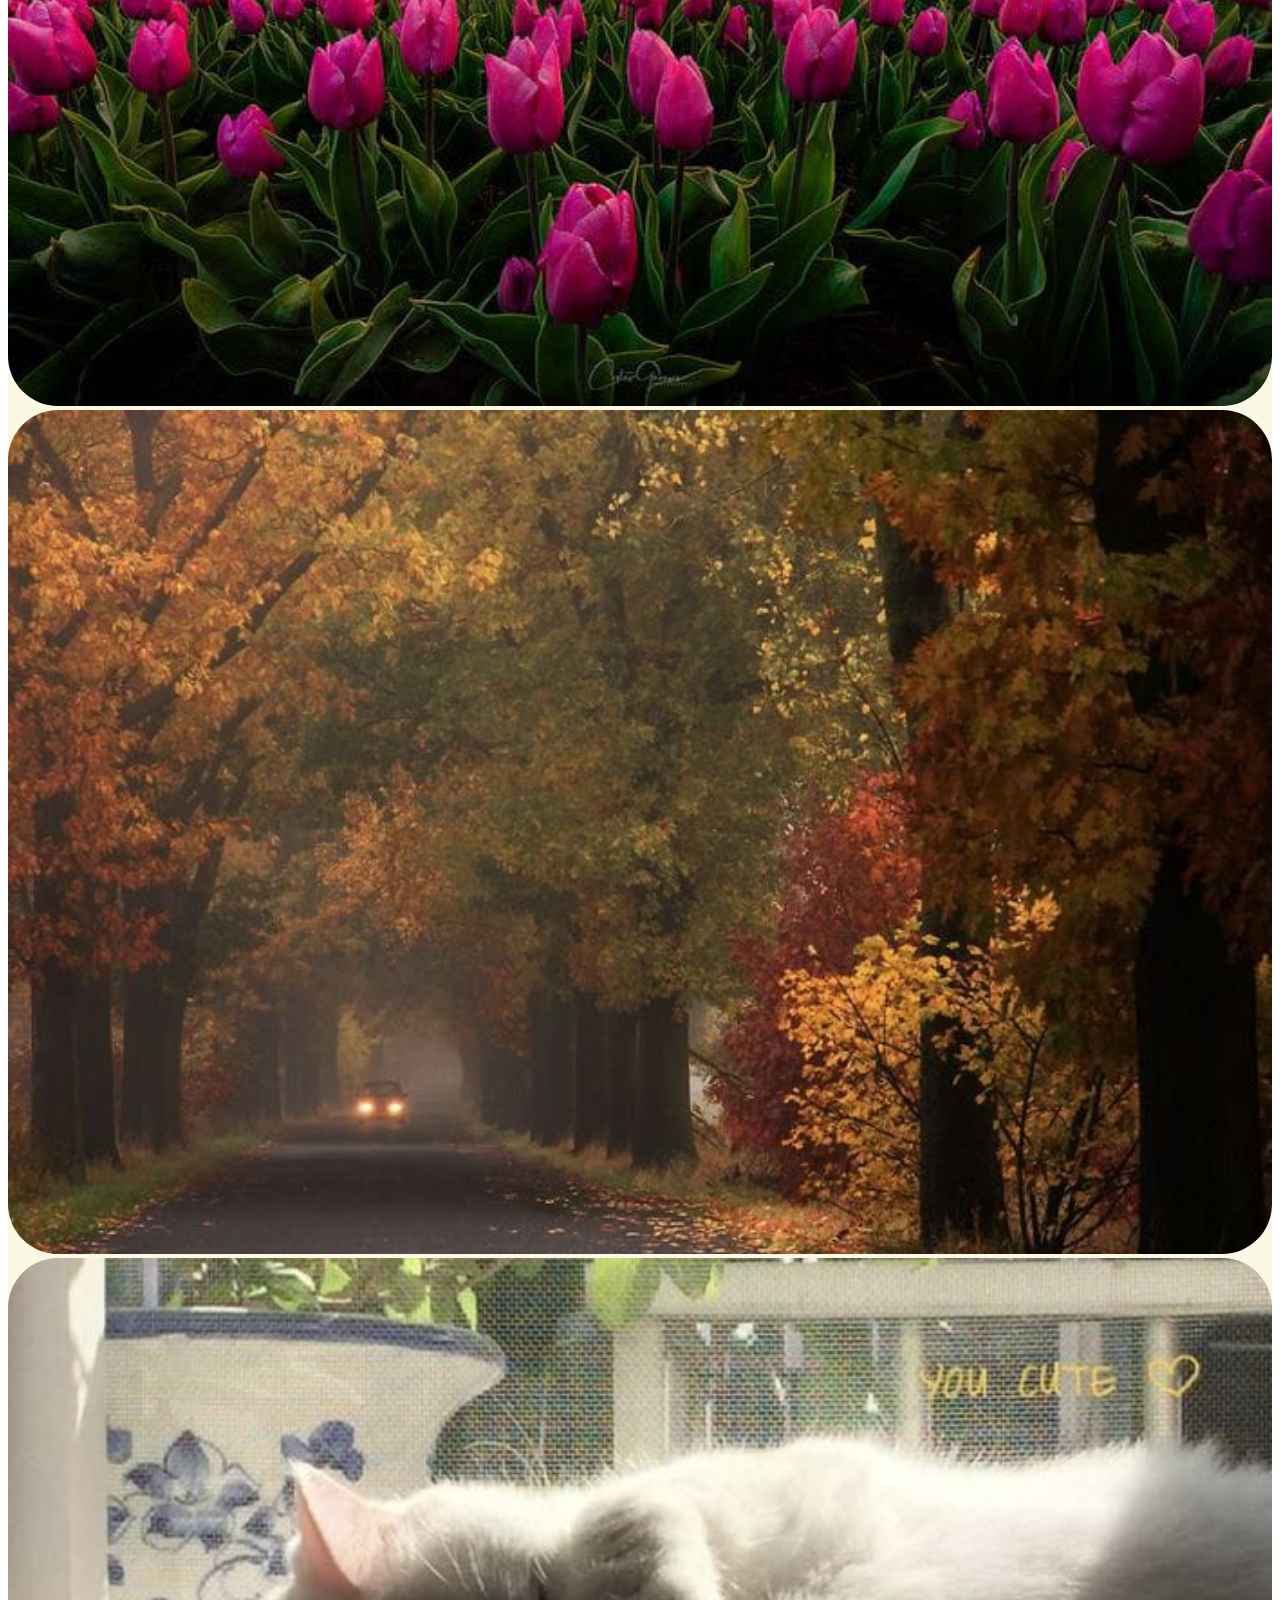
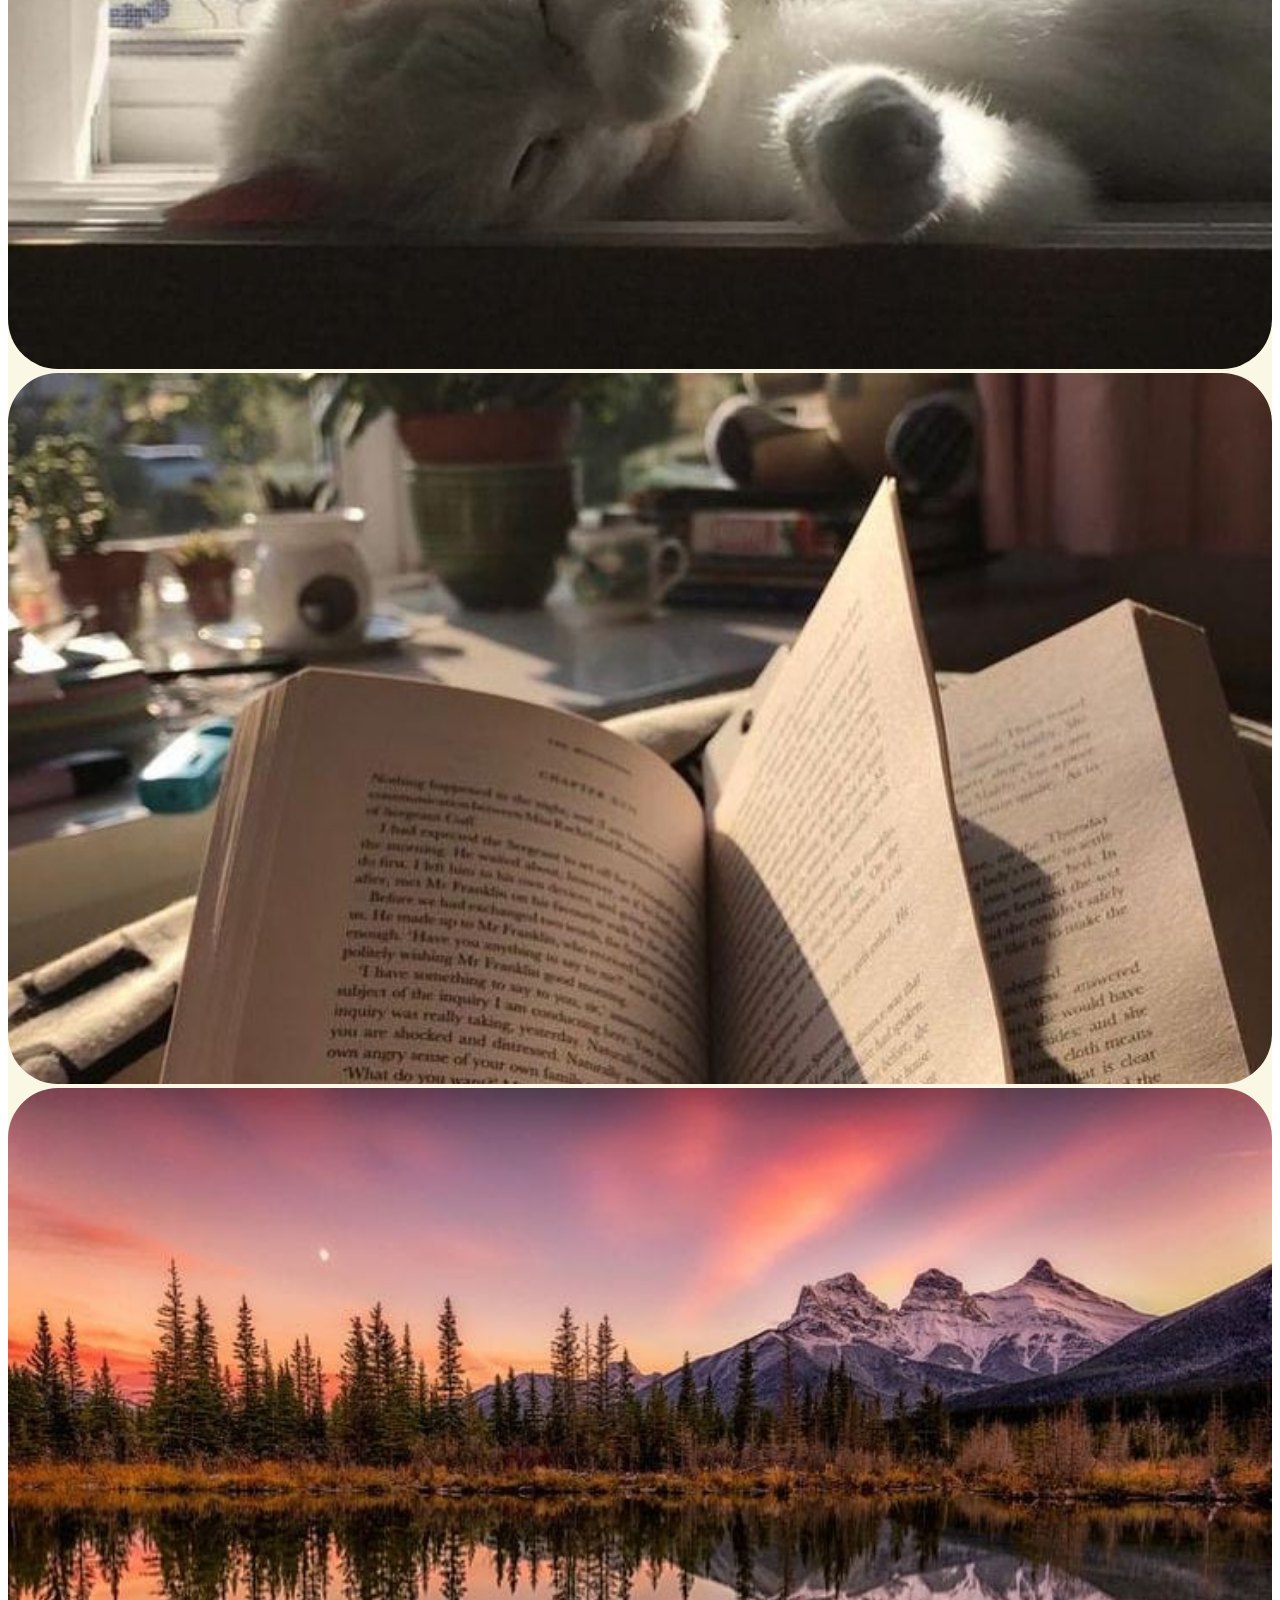
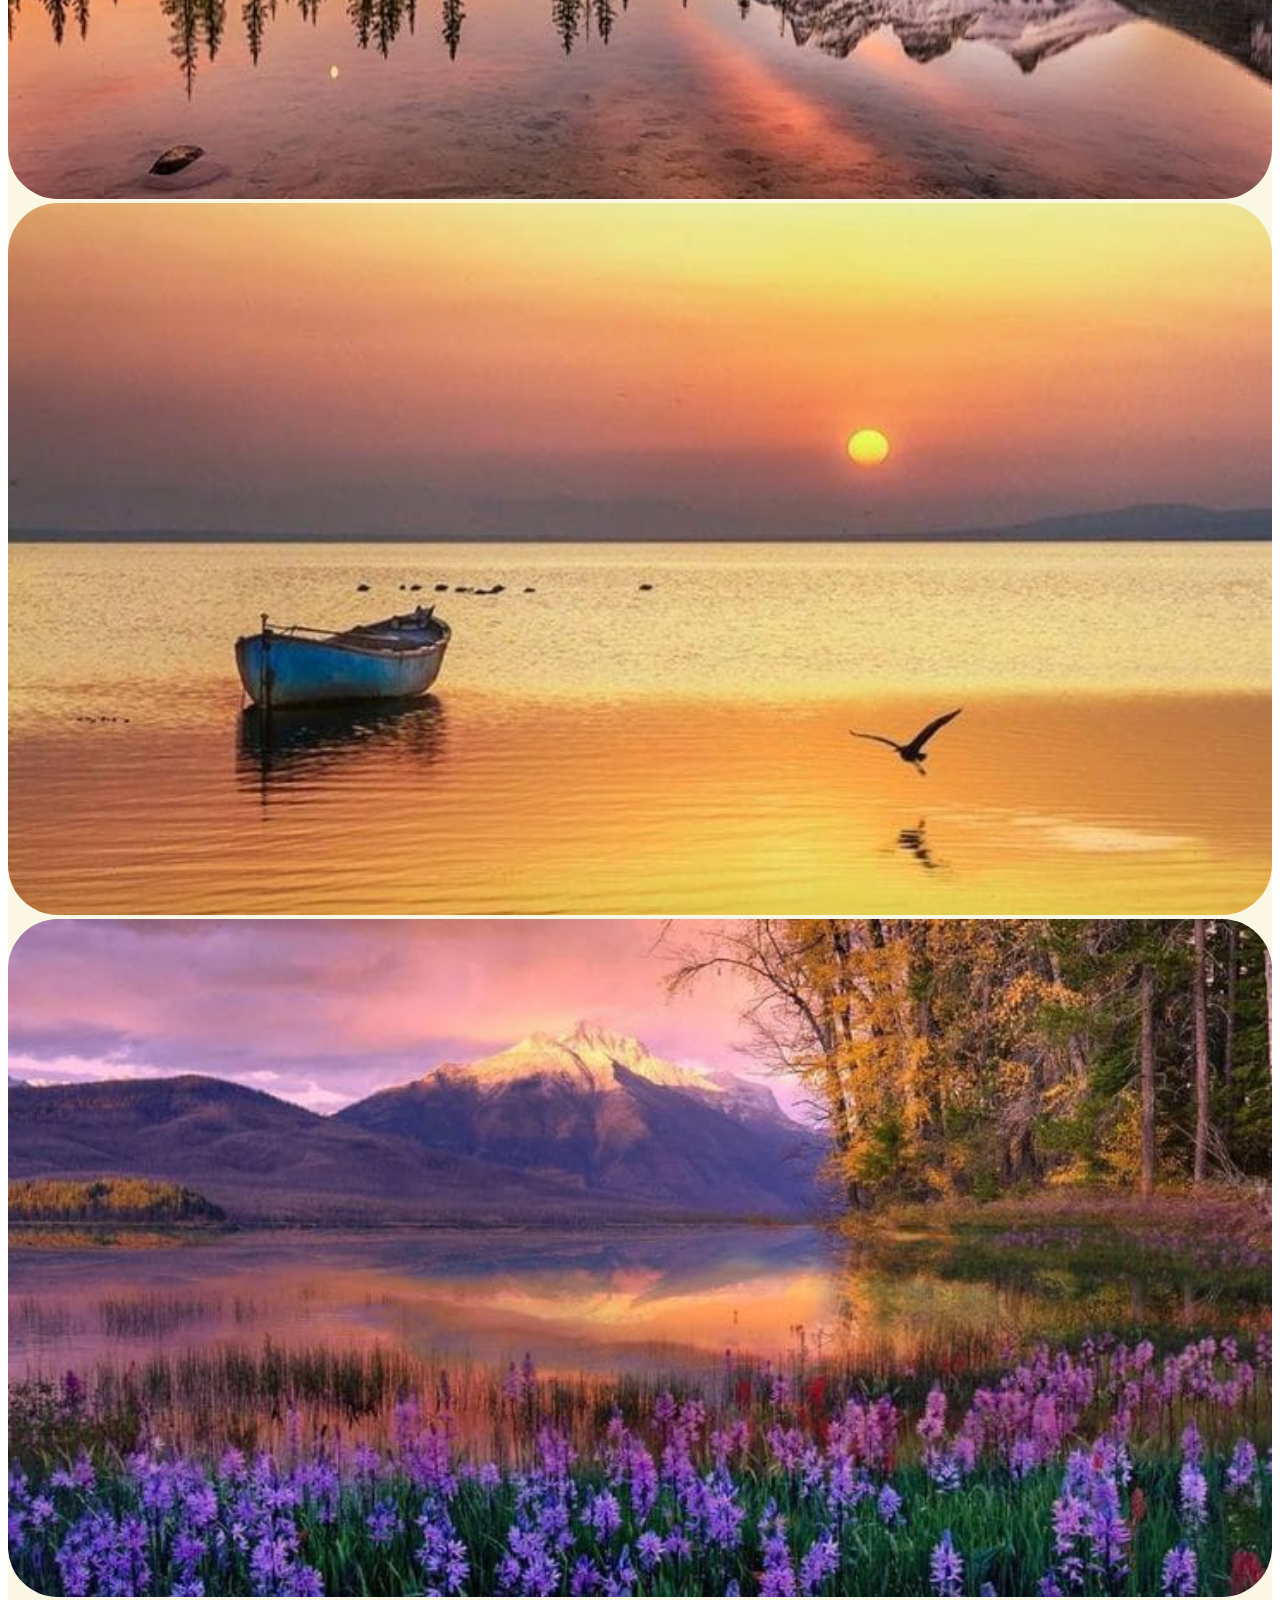
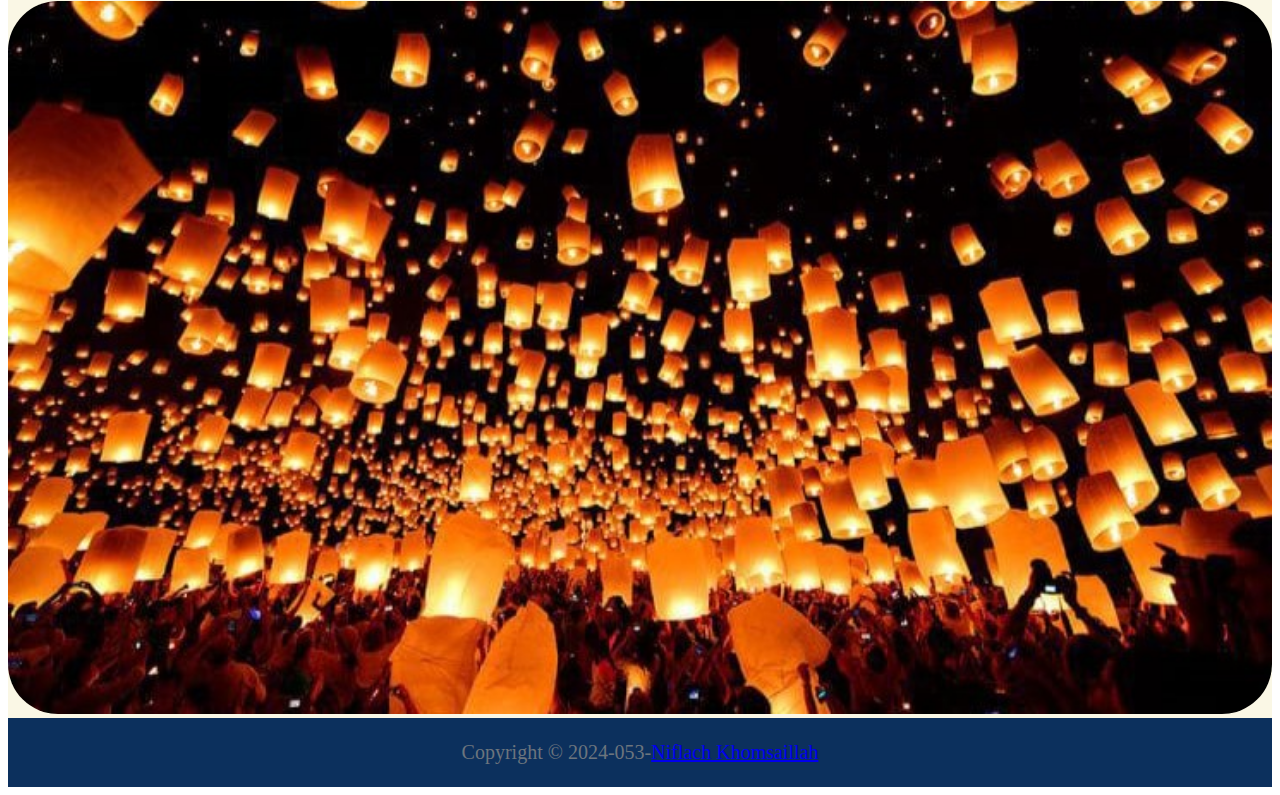
<file: gallery.html>
<!doctype html>
<html lang="en">
  <head>
    <meta charset="utf-8">
    <meta name="viewport" content="width=device-width, initial-scale=1">
   
    <!-- Bootstrap CSS -->
    <link href="https://cdn.jsdelivr.net/npm/bootstrap@5.0.2/dist/css/bootstrap.min.css" rel="stylesheet" integrity="sha384-EVSTQN3/azprG1Anm3QDgpJLIm9Nao0Yz1ztcQTwFspd3yD65VohhpuuCOmLASjC" crossorigin="anonymous">
   
    <!-- My CSS -->
     <link rel="stylesheet" href="style.css" />
     <link rel="stylesheet" type="text/css" href="https://cdnjs.cloudflare.com/ajax/libs/font-awesome/6.5.2/css/all.min.css"> 
    <title>My Profile | Niflach Khomsaillah</title>
  </head>
  <body>
    <!-- Navbar -->
    <nav class="navbar navbar-expand-lg navbar-dark shadow-sm fixed-top">
        <div class="container">
          <a class="navbar-brand" href="#">I'm Niflach</a>
          <button class="navbar-toggler" type="button" data-bs-toggle="collapse" data-bs-target="#navbarNav" aria-controls="navbarNav" aria-expanded="false" aria-label="Toggle navigation">
            <span class="navbar-toggler-icon"></span>
          </button>
          <div class="collapse navbar-collapse" id="navbarNav">
            <ul class="navbar-nav ms-auto">
              <li class="nav-item">
                <a class="nav-link" href="index.html">Home</a>
              </li>
              <li class="nav-item">
                <a class="nav-link" href="profile.html">Profile</a>
              </li>
              <li class="nav-item">
                <a class="nav-link active" href="gallery.html">Gallery</a>
              </li>
              <li class="nav-item">
                <a class="nav-link" href="contact.html">Contact</a>
              </li>
              <li class="nav-item">
                <a class="nav-link" href="login.html">Login</a>
              </li>
              <li class="nav-item">
                <a class="nav-link" href="daftar.html">Daftar</a>
              </li>
            </ul>
          </div>
        </div>
    </nav>
    <!-- Navbar end -->

     <!-- Galery -->
      <section id="gallery">
        <div class="container">
          <div class="row text-center mb-3">
            <div class="col">
              <h2>My Gallery</h2>
            </div>
          </div>
          <div class="row justify-content-center">
            <div class="col-md-4 mb-3">
              <div class="gallery-item">
              <img src="img/gallery/1.jpeg" class="img" alt="galery-1">
              </div>
            </div>
            <div class="col-md-4 mb-3">
              <div class="gallery-item">
              <img src="img/gallery/2.jpeg" class="img" alt="galery-2">
              </div>
            </div>
            <div class="col-md-4 mb-3">
              <div class="gallery-item">
              <img src="img/gallery/3.jpeg" class="img" alt="galery-3">
              </div>
            </div>
            <div class="col-md-4 mb-3">
              <div class="gallery-item">
              <img src="img/gallery/4.jpeg" class="img" alt="galery-4">
              </div>
            </div>
            <div class="col-md-4 mb-3">
              <div class="gallery-item">
              <img src="img/gallery/5.jpeg" class="img" alt="galery-5">
              </div>
            </div>
            <div class="col-md-4 mb-3">
              <div class="gallery-item">
              <img src="img/gallery/6.jpeg" class="img" alt="galery-6">
              </div>
            </div>
            <div class="col-md-4 mb-3">
              <div class="gallery-item">
              <img src="img/gallery/7.jpeg" class="img" alt="galery-7">
              </div>
            </div>
            <div class="col-md-4 mb-3">
              <div class="gallery-item">
              <img src="img/gallery/8.jpeg" class="img" alt="galery-8">
              </div>
            </div>
            <div class="col-md-4 mb-3">
              <div class="gallery-item">
              <img src="img/gallery/9.jpeg" class="img" alt="galery-9">
              </div>
            </div>
        </div>
      </section>
     <!-- Galery end -->

      <!-- Footer -->
      <footer>
        <div class="container">
          <p class="text-white">Copyright &copy; 2024-053-<a href="https://instagram.com/nflch_fxy" class="text-white fw-bold">Niflach Khomsaillah</a></p>
        </div>
      </footer>
     <!-- Footer end -->
    <script src="https://cdn.jsdelivr.net/npm/bootstrap@5.0.2/dist/js/bootstrap.bundle.min.js" integrity="sha384-MrcW6ZMFYlzcLA8Nl+NtUVF0sA7MsXsP1UyJoMp4YLEuNSfAP+JcXn/tWtIaxVXM" crossorigin="anonymous"></script>

  </body>
</html>
</file>
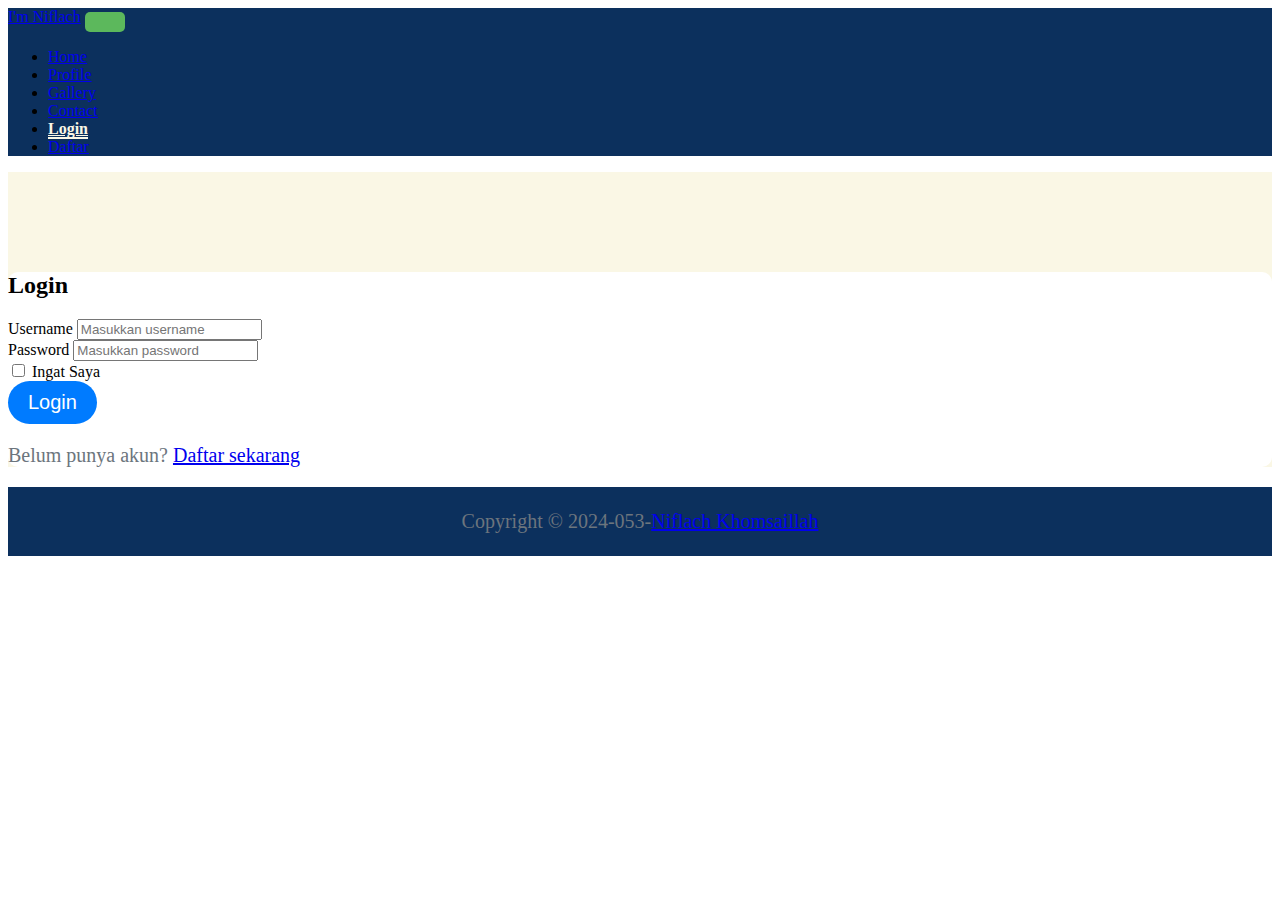
<file: login.html>
<!doctype html>
<html lang="en">
  <head>
    <meta charset="utf-8">
    <meta name="viewport" content="width=device-width, initial-scale=1">
   
    <!-- Bootstrap CSS -->
    <link href="https://cdn.jsdelivr.net/npm/bootstrap@5.0.2/dist/css/bootstrap.min.css" rel="stylesheet" integrity="sha384-EVSTQN3/azprG1Anm3QDgpJLIm9Nao0Yz1ztcQTwFspd3yD65VohhpuuCOmLASjC" crossorigin="anonymous">
   
    <!-- My CSS -->
     <link rel="stylesheet" href="style.css" />
     <link rel="stylesheet" type="text/css" href="https://cdnjs.cloudflare.com/ajax/libs/font-awesome/6.5.2/css/all.min.css"> 
    <title>My Profile | Niflach Khomsaillah</title>
  </head>
  <body>
    <!-- Navbar -->
    <nav class="navbar navbar-expand-lg navbar-dark shadow-sm fixed-top">
      <div class="container">
        <a class="navbar-brand" href="#">I'm Niflach</a>
        <button class="navbar-toggler" type="button" data-bs-toggle="collapse" data-bs-target="#navbarNav" aria-controls="navbarNav" aria-expanded="false" aria-label="Toggle navigation">
          <span class="navbar-toggler-icon"></span>
        </button>
        <div class="collapse navbar-collapse" id="navbarNav">
          <ul class="navbar-nav ms-auto">
            <li class="nav-item">
              <a class="nav-link" href="index.html">Home</a>
            </li>
            <li class="nav-item">
              <a class="nav-link" href="profile.html">Profile</a>
            </li>
            <li class="nav-item">
              <a class="nav-link" href="gallery.html">Gallery</a>
            </li>
            <li class="nav-item">
              <a class="nav-link" href="contact.html">Contact</a>
            </li>
            <li class="nav-item">
              <a class="nav-link active" href="login.html">Login</a>
            </li>
            <li class="nav-item">
              <a class="nav-link" href="daftar.html">Daftar</a>
            </li>
          </ul>
        </div>
      </div>
    </nav>
    <!-- Navbar end -->

    <!-- Login -->
    <section id="login" class="vh-100 d-flex justify-content-center align-items-center">
      <div class="container">
          <div class="row justify-content-center">
              <div class="col-md-6">
                  <div class="card shadow-lg border-0">
                      <div class="card-body p-5">
                          <h2 class="text-center mb-4">Login</h2>
                          <form>
                              <!-- Username -->
                              <div class="mb-3">
                                  <label for="username" class="form-label">Username</label>
                                  <input type="text" class="form-control" id="username" placeholder="Masukkan username">
                              </div>
                              <!-- Password -->
                              <div class="mb-3">
                                  <label for="password" class="form-label">Password</label>
                                  <input type="password" class="form-control" id="password" placeholder="Masukkan password">
                              </div>
                              <!-- Checkbox Remember Me -->
                              <div class="mb-3 form-check">
                                  <input type="checkbox" class="form-check-input" id="rememberMe">
                                  <label class="form-check-label" for="rememberMe">Ingat Saya</label>
                              </div>
                              <!-- Tombol Login -->
                              <div class="d-grid">
                                  <button type="submit" class="btn btn-primary">Login</button>
                              </div>
                          </form>
                          <!-- Link Register -->
                          <p class="text-center">
                              Belum punya akun? <a href="daftar.html">Daftar sekarang</a>
                          </p>
                      </div>
                    </div>
              </div>
          </div>
      </div>
  </section>
     <!-- Login end -->

     <!-- Footer -->
     <footer>
      <div class="container">
        <p class="text-white">Copyright &copy; 2024-053-<a href="https://instagram.com/nflch_fxy" class="text-white fw-bold">Niflach Khomsaillah</a></p>
      </div>
    </footer>
   <!-- Footer end -->
    <script src="https://cdn.jsdelivr.net/npm/bootstrap@5.0.2/dist/js/bootstrap.bundle.min.js" integrity="sha384-MrcW6ZMFYlzcLA8Nl+NtUVF0sA7MsXsP1UyJoMp4YLEuNSfAP+JcXn/tWtIaxVXM" crossorigin="anonymous"></script>

  </body>
</html>
</file>
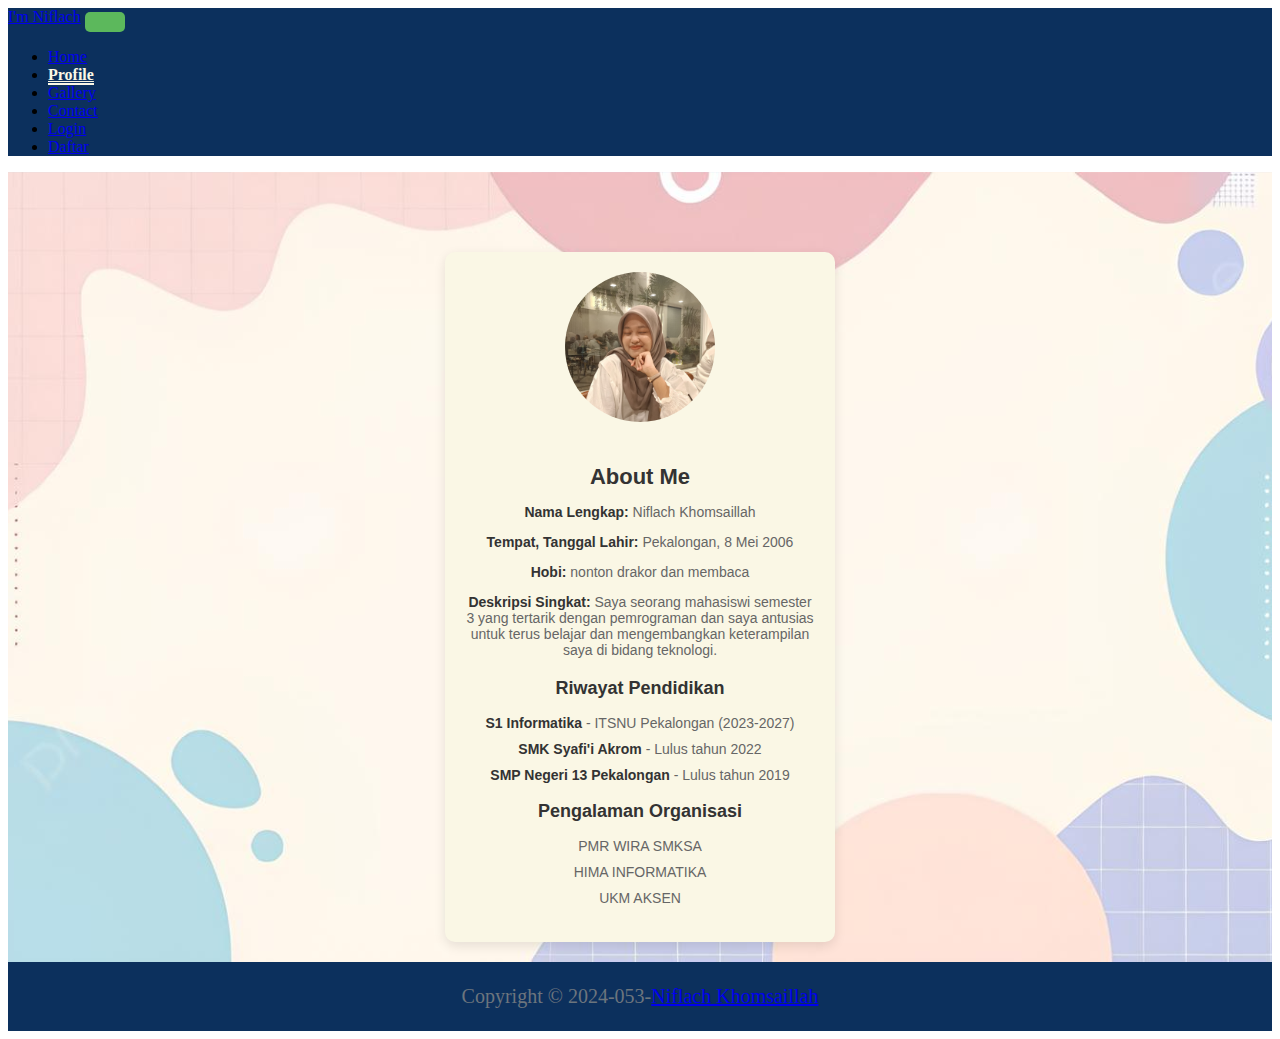
<file: profile.html>
<!doctype html>
<html lang="en">
  <head>
    <meta charset="utf-8">
    <meta name="viewport" content="width=device-width, initial-scale=1">
   
    <!-- Bootstrap CSS -->
    <link href="https://cdn.jsdelivr.net/npm/bootstrap@5.0.2/dist/css/bootstrap.min.css" rel="stylesheet" integrity="sha384-EVSTQN3/azprG1Anm3QDgpJLIm9Nao0Yz1ztcQTwFspd3yD65VohhpuuCOmLASjC" crossorigin="anonymous">
   
    <!-- My CSS -->
     <link rel="stylesheet" href="style.css" />
     <link rel="stylesheet" type="text/css" href="https://cdnjs.cloudflare.com/ajax/libs/font-awesome/6.5.2/css/all.min.css"> 
    <title>My Profile | Niflach Khomsaillah</title>
  </head>
  <body>
    <!-- Navbar -->
    <nav class="navbar navbar-expand-lg navbar-dark shadow-sm fixed-top">
        <div class="container">
          <a class="navbar-brand" href="#">I'm Niflach</a>
          <button class="navbar-toggler" type="button" data-bs-toggle="collapse" data-bs-target="#navbarNav" aria-controls="navbarNav" aria-expanded="false" aria-label="Toggle navigation">
            <span class="navbar-toggler-icon"></span>
          </button>
          <div class="collapse navbar-collapse" id="navbarNav">
            <ul class="navbar-nav ms-auto">
              <li class="nav-item">
                <a class="nav-link" href="index.html">Home</a>
              </li>
              <li class="nav-item">
                <a class="nav-link active" href="profile.html">Profile</a>
              </li>
              <li class="nav-item">
                <a class="nav-link" href="gallery.html">Gallery</a>
              </li>
              <li class="nav-item">
                <a class="nav-link" href="contact.html">Contact</a>
              </li>
              <li class="nav-item">
                <a class="nav-link" href="login.html">Login</a>
              </li>
              <li class="nav-item">
                <a class="nav-link" href="daftar.html">Daftar</a>
              </li>
            </ul>
          </div>
        </div>
    </nav>
    <!-- Navbar end -->

    <!-- Profile -->
    <section id="profile">
      <div class="profile-section">
        <div class="profile-photo">
            <img src="img/galery-2.jpeg" alt="Foto Profil">
        </div>
        <div class="profile-bio">
            <h2>About Me</h2>
            <p><strong>Nama Lengkap:</strong> Niflach Khomsaillah</p>
            <p><strong>Tempat, Tanggal Lahir:</strong> Pekalongan, 8 Mei 2006</p>
            <p><strong>Hobi:</strong> nonton drakor dan membaca</p>
            <p><strong>Deskripsi Singkat:</strong> Saya seorang mahasiswi semester 3 yang tertarik dengan pemrograman dan saya antusias untuk terus belajar dan mengembangkan keterampilan saya di bidang teknologi.</p>
        </div>
        <div class="education-section">
          <h3>Riwayat Pendidikan</h3>
          <ul>
              <li><strong>S1 Informatika</strong> - ITSNU Pekalongan (2023-2027)</li>
              <li><strong>SMK Syafi'i Akrom</strong> - Lulus tahun 2022</li>
              <li><strong>SMP Negeri 13 Pekalongan</strong> - Lulus tahun 2019</li>
          </ul>
          <h3>Pengalaman Organisasi</h3>
          <ul>
              <li>PMR WIRA SMKSA</li>
              <li>HIMA INFORMATIKA</li>
              <li>UKM AKSEN</li>
          </ul>
        </div>
      </div>
    </section>
    <!-- Profile end -->

   <!-- Footer -->
   <footer>
    <div class="container">
      <p class="text-white">Copyright &copy; 2024-053-<a href="https://instagram.com/nflch_fxy" class="text-white fw-bold">Niflach Khomsaillah</a></p>
    </div>
  </footer>
 <!-- Footer end -->
    <script src="https://cdn.jsdelivr.net/npm/bootstrap@5.0.2/dist/js/bootstrap.bundle.min.js" integrity="sha384-MrcW6ZMFYlzcLA8Nl+NtUVF0sA7MsXsP1UyJoMp4YLEuNSfAP+JcXn/tWtIaxVXM" crossorigin="anonymous"></script>

  </body>
</html>
</file>
<file: style.css>
.navbar {
    background-color: rgb(12, 48, 93);
}
.navbar-nav .nav-item .nav-link {
    transition: color 0.3s ease;
}
.navbar-nav .nav-item .nav-link:hover {
    color: rgb(250, 247, 229);
}
.navbar-nav .nav-item .nav-link.active {
    color: rgb(250, 247, 229);
    font-weight: bold; 
    border-bottom: 2px solid rgb(250, 247, 229); 
}
.jumbotron {
    padding-top: 10rem;
    background-image: url(img/banner-1.jpeg);
    background-size: cover;
    background-position: center;
    position: relative;
    height: 100vh;
}
#hero-section {
    height: 90vh;
    background-image: url(img/banner-3.jpeg);
    background-size: cover;
    background-position: center;
    position: relative;
}
h1 {
    font-size: 3.5rem; 
    margin-bottom: 10px;
}
p {
    font-size: 1.25rem; 
}
.btn-primary {
    padding: 10px 20px;
    font-size: 1.25rem;
    border-radius: 30px; 
    background-color: #007bff;
    border: none;
}
.btn-primary:hover {
    background-color: #0056b3; 
}
#services {
    background-color: #f8f9fa; 
    padding: 50px 0;
}
#services h2 {
    font-size: 2.5rem;
    margin-bottom: 40px;
    color: #343a40;
}
#services .icon {
    color: #007bff; 
}
#services h4 {
    margin-top: 20px;
    font-size: 1.5rem;
    color: #343a40;
}
#services p {
    font-size: 1rem;
    color: #6c757d; 
}
#testimonials {
    background-color: #f8f9fa; 
    padding: 50px 0;
}
#testimonials h2 {
    font-size: 2.5rem;
    color: #343a40;
    margin-bottom: 40px;
}
.card {
    background-color: white;
    border: none; 
    border-radius: 10px;
    transition: transform 0.3s ease-in-out;
}
.card:hover {
    transform: translateY(-10px); 
}
.card img {
    border-radius: 50%; 
    object-fit: cover; 
}
p {
    color: #6c757d;
}
.text-muted {
    font-size: 0.9rem;
}
#faq {
    background-image: url(img/banner-2.jpeg);
    background-size: cover;
    background-position: center;
    background-repeat: no-repeat;
    padding: 50px 0;
    
}
#contact {
    background-image: url(img/banner-4.jpeg);
    background-position: center;
    background-size: cover;
    position: relative;
}
#profile {
    background-image: url(img/banner-1.jpeg);
    background-position: center;
    background-size: cover;
    position: relative;
    font-family: Arial, sans-serif;
    height: auto;
    display: flex;
    justify-content: center;
    align-items: center;
    padding-bottom: 20px;
}
.profile-section {
    background-color: rgb(250, 247, 229);
    padding: 20px;
    border-radius: 10px;
    box-shadow: 0 4px 12px rgba(0, 0, 0, 0.1);
    width: 350px;
    text-align: center;
    margin: auto;
}
.profile-photo img {
    width: 150px;
    height: 150px;
    border-radius: 50%;
    object-fit: cover;
    margin-bottom: 20px;
}
.profile-bio h2 {
    font-size: 22px;
    color: #333;
    margin-bottom: 10px;
}
.profile-bio p {
    font-size: 14px;
    color: #666;
    margin-bottom: 10px;
    text-align: center;
}
.profile-bio p strong {
    color: #333;
}
.education-section {
    margin-top: 20px;
    text-align: left;
}
.education-section h3 {
    font-size: 18px;
    color: #333;
    margin-bottom: 10px;
    text-align: center;
}
.education-section ul {
    list-style-type: none;
    padding-left: 0;
}
.education-section ul li {
    font-size: 14px;
    color: #666;
    margin-bottom: 10px;
    text-align: center;
}
.education-section ul li strong {
    color: #333;
}
#gallery {
    background-color: rgb(250, 247, 229);
}
.gallery-item {
    position: relative;
    overflow: hidden;
}
.gallery-item img {
    transition: transform 0.3s ease;
    width: 100%;
    height: auto;
    border-radius: 50px;
    object-fit: cover;
}
.gallery-item:hover img {
    transform: scale(1.05);
}
section {
    padding-top: 5rem;
}
#login {
    background-color: rgb(250, 247, 229);
}
#daftar {
    background-color: rgb(250, 247, 229);
    height: auto;
    padding-bottom: 15px;
    padding-top: 15px;
}
.password-container {
    position: relative;
}
.password-container input {
    padding-right: 40px;
    height: 40px;
}
.password-container .toggle-password {
    position: absolute;
    right: 10px;
    top: 60%;
    transform: translateY(-50%);
    cursor: pointer;
    color: #999;
    font-size: 18px;
}
button {
    padding: 10px 20px;
    background-color: #5cb85c;
    color: white;
    border: none;
    border-radius: 5px;
    cursor: pointer;
}
button:hover {
    background-color: #4cae4c;
}
footer {
    background-color: rgb(12, 48, 93);
    text-align: center;
    padding: 3px;
}
</file>
